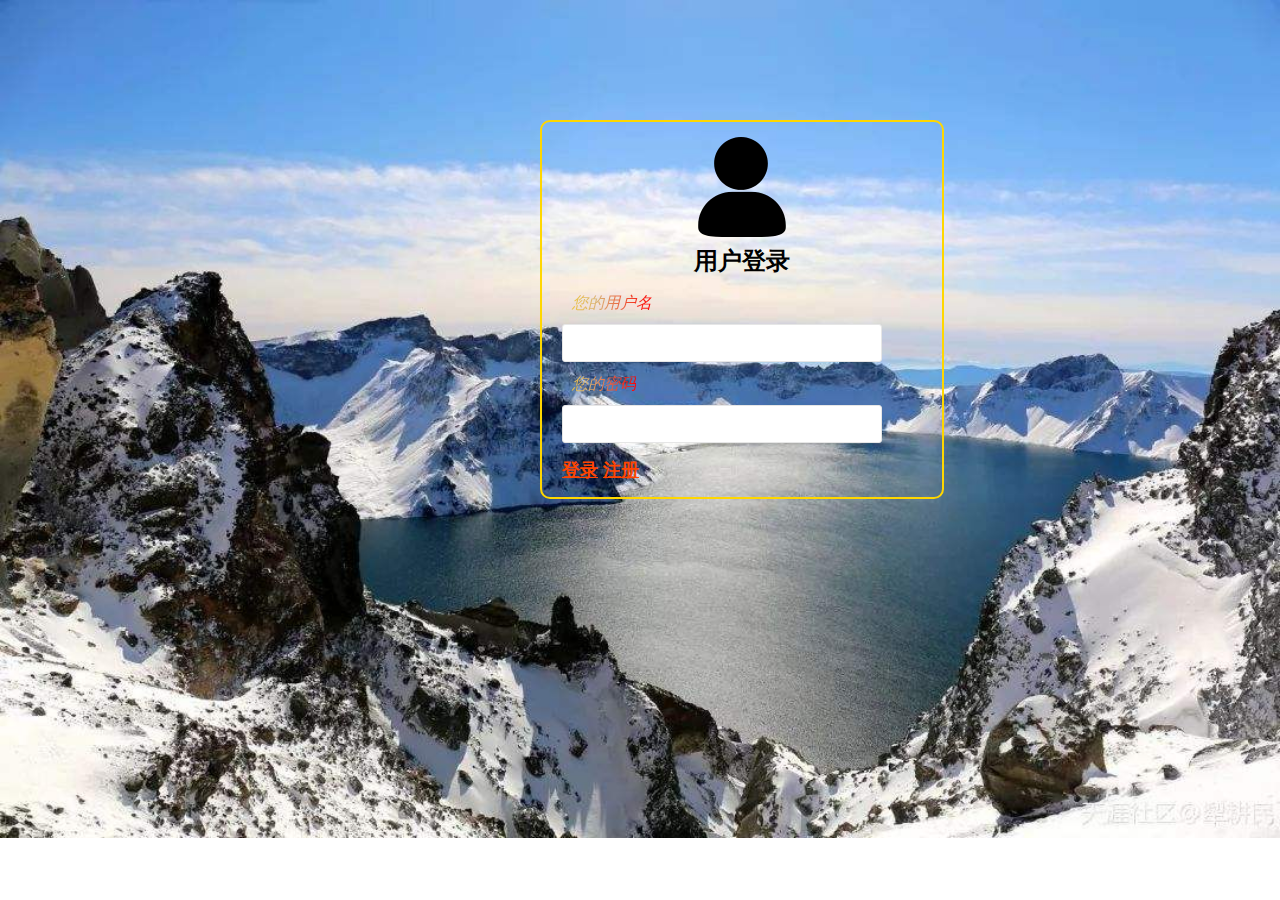
<file: index.html>
<!DOCTYPE html>
<html lang="zh">
<head>
    <meta charset="UTF-8">
    <link rel="stylesheet" href="css/reset.css" type="text/css">
    <link rel="stylesheet" href="css/index.css" type="text/css">
    <title>登录</title>
</head>
<body>
<div class="load">
    <img src="images/load.png" width="100">
    <h1>用户登录</h1>
    <section>
        <form>
            <p><em>您的用户名</em><br>
                <input type="id" name="id" required pattern="^[a-zA-Z0-9_]*$">
            </p>
            <p><em>您的密码</em><br>
                <input type="password" name="password" required minlength="9" pattern="^[a-zA-Z0-9]*">
            </p>
        </form>
    </section>
    <h2>
        <a href="src/Homepage.html">登录</a>
        <a href="src/register.html">注册</a>
    </h2>
</div>
</body>
</html>
</file>
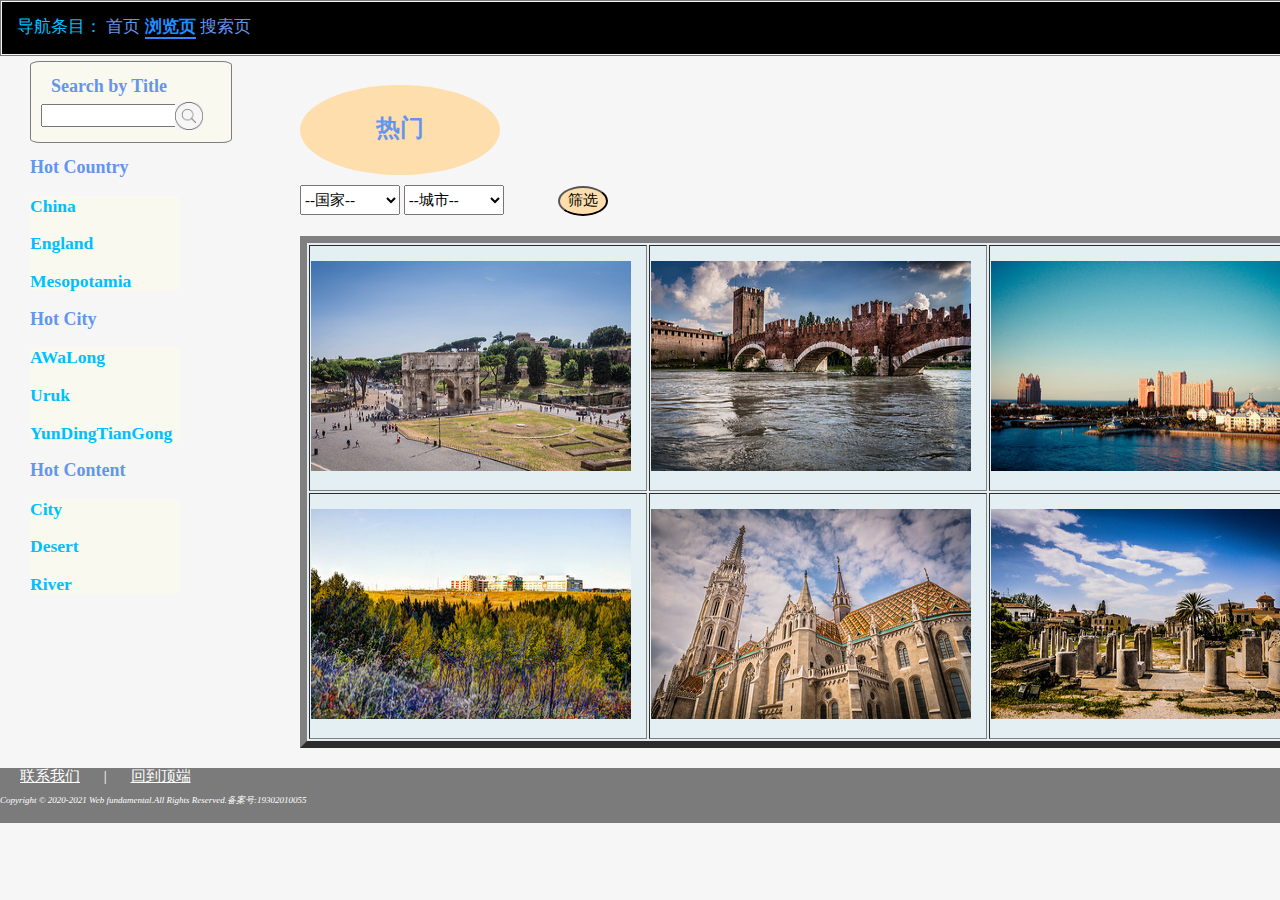
<file: src/Browsepage.html>
<!DOCTYPE html>
<html lang="en">
<head>
    <meta charset="UTF-8">
    <link rel="stylesheet" href="../css/reset.css" type="text/css">
    <link rel="stylesheet" href="../css/Browsepage.css" type="text/css">
    <script src="jq.js" type="text/javascript"></script>
    <script type="text/javascript">
        $(document).ready(function(){
            $("#country").change(function(){
                $("#country option").each(function(i,o){
                    if($(this).attr("selected"))
                    {
                        $(".city").hide();
                        $(".city").eq(i).show();
                    }
                });
            });
            $("#country").change();
        });
    </script>

    <title>浏览页</title>
</head>
<body>
<header>
<!--    导航栏-->
    <nav class="nav">
        <li>导航条目：
            <a href="Homepage.html">首页</a>
            <b>浏览页</b>
            <a href="Search.html">搜索页</a></li>
        <div class="personal">
            <button class="dropdown">个人中心</button>
            <div class="dropdown-content">
                <div id="upload"><img src="../images/top.png" width="28"><a href="upload.html">上传</a></div>
                <div id="myPhoto"><img src="../images/faimly%20album.png" width="28"><a href="myPhoto.html">我的照片</a></div>
                <div id="myTuck"><img src="../images/scan%20read.png" width="28"><a href="favor.html">我的收藏</a></div>
                <div id="loadding"><img src="../images/nickname.png" width="28"><a href="../index.html">登入</a></div>
            </div>
        </div>
    </nav>
</header>
<!--左边热门选项-->
<div class="aside">
    <form>
<!--        搜索栏-->
        <h2>Search by Title</h2>
        <input type="search">
            <img class="refresh" onclick="alert('已为您筛选图片')" src="../images/search.png" width="28">
    </form>
<!--    热门地方-->
    <div class="Hot-select">
        <h2>Hot Country</h2>
        <div class="select-box" onclick="alert('已为您筛选图片')">
            <a>
                <h3>China</h3>
                <h3>England</h3>
                <h3>Mesopotamia</h3>
            </a>
        </div>
    </div>
    <div class="Hot-select">
        <h2>Hot City</h2>
        <div class="select-box"  onclick="alert('已为您筛选图片')">
            <h3>AWaLong</h3>
            <h3>Uruk</h3>
            <h3>YunDingTianGong</h3>
        </div>
    </div>
    <div class="Hot-select">
        <h2>Hot Content</h2>
        <div class="select-box" onclick="alert('已为您筛选图片')">
            <h3>City</h3>
            <h3>Desert</h3>
            <h3>River</h3>
        </div>
    </div>
</div>
<!--筛选栏-->
<div class="Filter">
    <h2>热门</h2>
    <select id="country">
        <option> --国家--</option>
        <option>China</option>
        <option>Mesopotamia</option>
        <option>Japan</option>
    </select>
    <select class="city">
        <option>--城市--</option>
    </select>
    <select class="city">
        <option>shanghai</option>
        <option>AWaLong</option>
        <option>chengdu</option>
    </select>
    <select class="city">
        <option>Uruk</option>
        <option>Babylonian</option>
        <option>Sumer</option>
    </select>
    <select class="city">
        <option>Tokyo</option>
        <option>Kobe</option>
        <option>Nagoya</option>
    </select>
    <button onclick="alert('已为您筛选图片')">筛选</button>
</div>
<!--主要的图-->
<table border="7">
    <tr>
        <td><a href="details.html"><img src="../travel-images/normal/small/9498368556.jpg" alt="凯旋门" width="320" height="210"></a></td>
        <td><a href="details.html"><img src="../travel-images/normal/small/9496787858.jpg" alt="海湾" width="320" height="210"></a></td>
        <td><a href="details.html"><img src="../travel-images/normal/small/6119127716.jpg" alt="海港" width="320" height="210"></a></td>
    </tr>
    <tr>
        <td><a href="details.html"><img src="../travel-images/normal/small/6592902825.jpg" alt="森林" width="320" height="210"></a></td>
        <td><a href="details.html"><img src="../travel-images/normal/small/8730408907.jpg" alt="高楼" width="320" height="210"></a></td>
        <td><a href="details.html"><img src="../travel-images/normal/small/8711623884.jpg" alt="遗迹" width="320" height="210"></a></td>
    </tr>
</table>
<!--页脚-->
<section class="footer">
    <footer>
        <div><a class="about us" href="mailto:19302010055@fudan.edu.cn">联系我们</a> |
            <a href="#top" class="backTop">回到顶端</a></div>
        <address><p>Copyright © 2020-2021 Web fundamental.All Rights Reserved.备案号:19302010055</p></address>
    </footer>
</section>
</body>
</html>
</file>
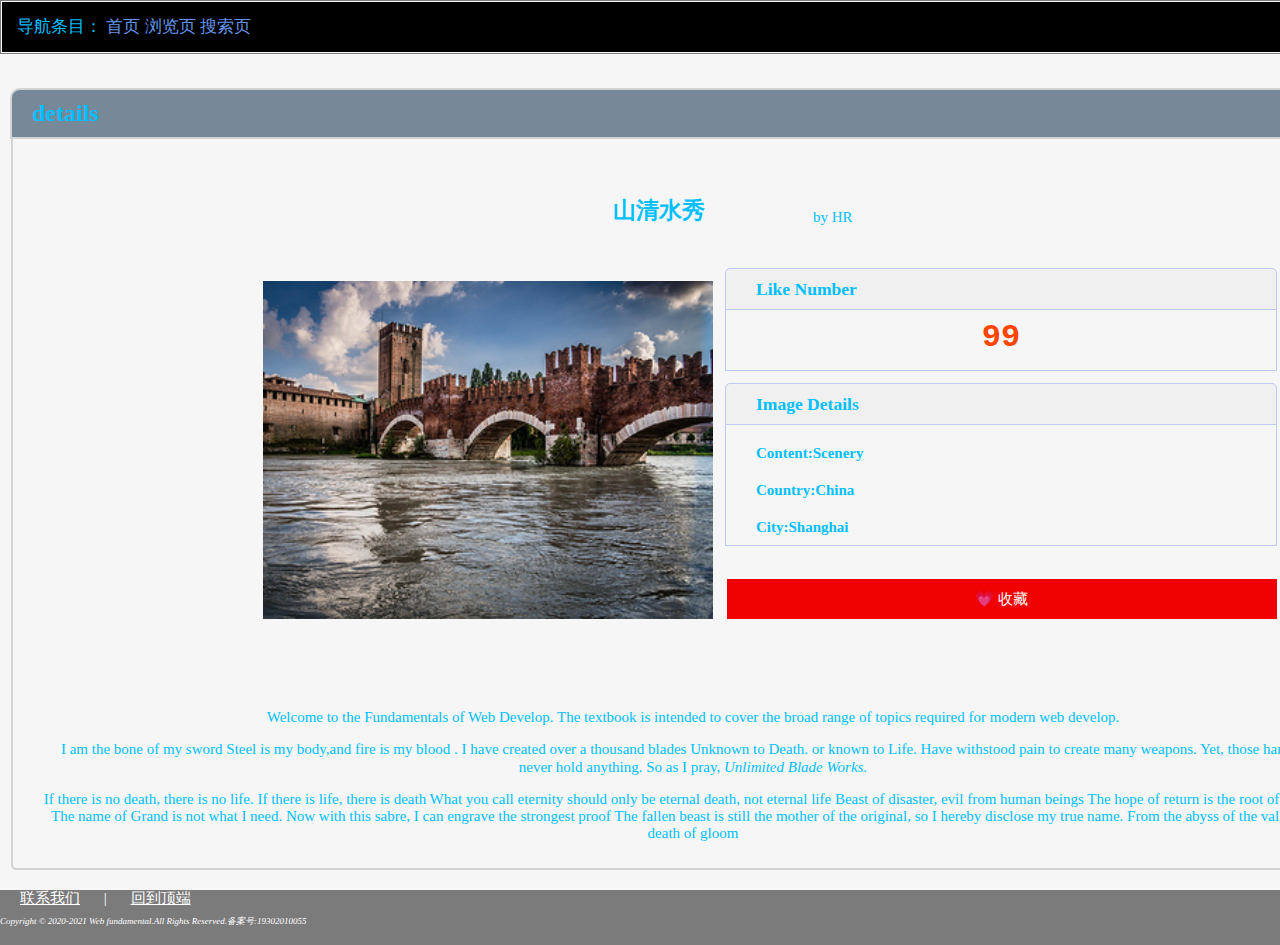
<file: src/details.html>
<!DOCTYPE html>
<html lang="en">
<head>
    <meta charset="UTF-8">
    <link rel="stylesheet" type="text/css" href="../css/reset.css">
    <link rel="stylesheet" type="text/css" href="../css/details.css">
    <title>details</title>
</head>
<body>
<header>
    <!--    导航栏-->
    <nav class="nav">
        <li>导航条目：
            <a href="Homepage.html">首页</a>
            <a href="Browsepage.html">浏览页</a>
            <a href="Search.html">搜索页</a></li>
        <div class="personal">
            <button class="dropdown">个人中心</button>
            <div class="dropdown-content">
                <div id="upload"><img src="../images/top.png" width="28"><a href="upload.html">上传</a></div>
                <div id="myPhoto"><img src="../images/faimly%20album.png" width="28"><a href="myPhoto.html">我的照片</a></div>
                <div id="myTuck"><img src="../images/scan%20read.png" width="28"><a href="favor.html">我的收藏</a></div>
                <div id="loadding"><img src="../images/nickname.png" width="28"><a href="../index.html">登入</a></div>
            </div>
        </div>
    </nav>
</header>
<main>
    <h1>details</h1>
    <div id="frame">
        <div class="article">
            <span><h2>山清水秀</h2><p>by HR</p></span>
            <img src="../travel-images/normal/small/9496787858.jpg">
            <h3 id="collocated">Like Number</h3><b>99</b>
            <h3>Image Details</h3>
            <div id="detail">
                <h4>Content:Scenery</h4>
                <h4>Country:China</h4>
                <h4>City:Shanghai</h4>
            </div>
            <button onclick="alert('已收藏该图片')">💗 收藏</button>
        </div>
        <article>
            <p>Welcome to the Fundamentals of Web Develop. The textbook is intended to cover the broad range of
                topics
                required for modern web develop.
            </p>
            <p>I am the bone of my sword Steel is my body,and fire is my blood . I
                have
                created over a thousand blades Unknown to Death.

                or known to Life. Have withstood pain to create
                many
                weapons. Yet, those hands will never hold anything. So as I pray,
                <em class="gate">Unlimited Blade Works.</em>

            <p>If there is no death, there is no life. If there is life, there is death

                What you call eternity should only be eternal death, not eternal life

                Beast of disaster, evil from human beings

                The hope of return is the root of resistance

                The name of Grand is not what I need. Now with this sabre, I can engrave the strongest proof

                The fallen beast is still the mother of the original, so I hereby disclose my true name. From the
                abyss
                of the valley to the death of gloom
            </p>
        </article>
    </div>
</main>


<!--页脚-->
<section class="footer">
    <footer>
        <div><a class="about us" href="mailto:19302010055@fudan.edu.cn">联系我们</a> |
            <a href="#top" class="backTop">回到顶端</a></div>
        <address><p>Copyright © 2020-2021 Web fundamental.All Rights Reserved.备案号:19302010055</p></address>
    </footer>
</section>
</body>
</html>
</file>
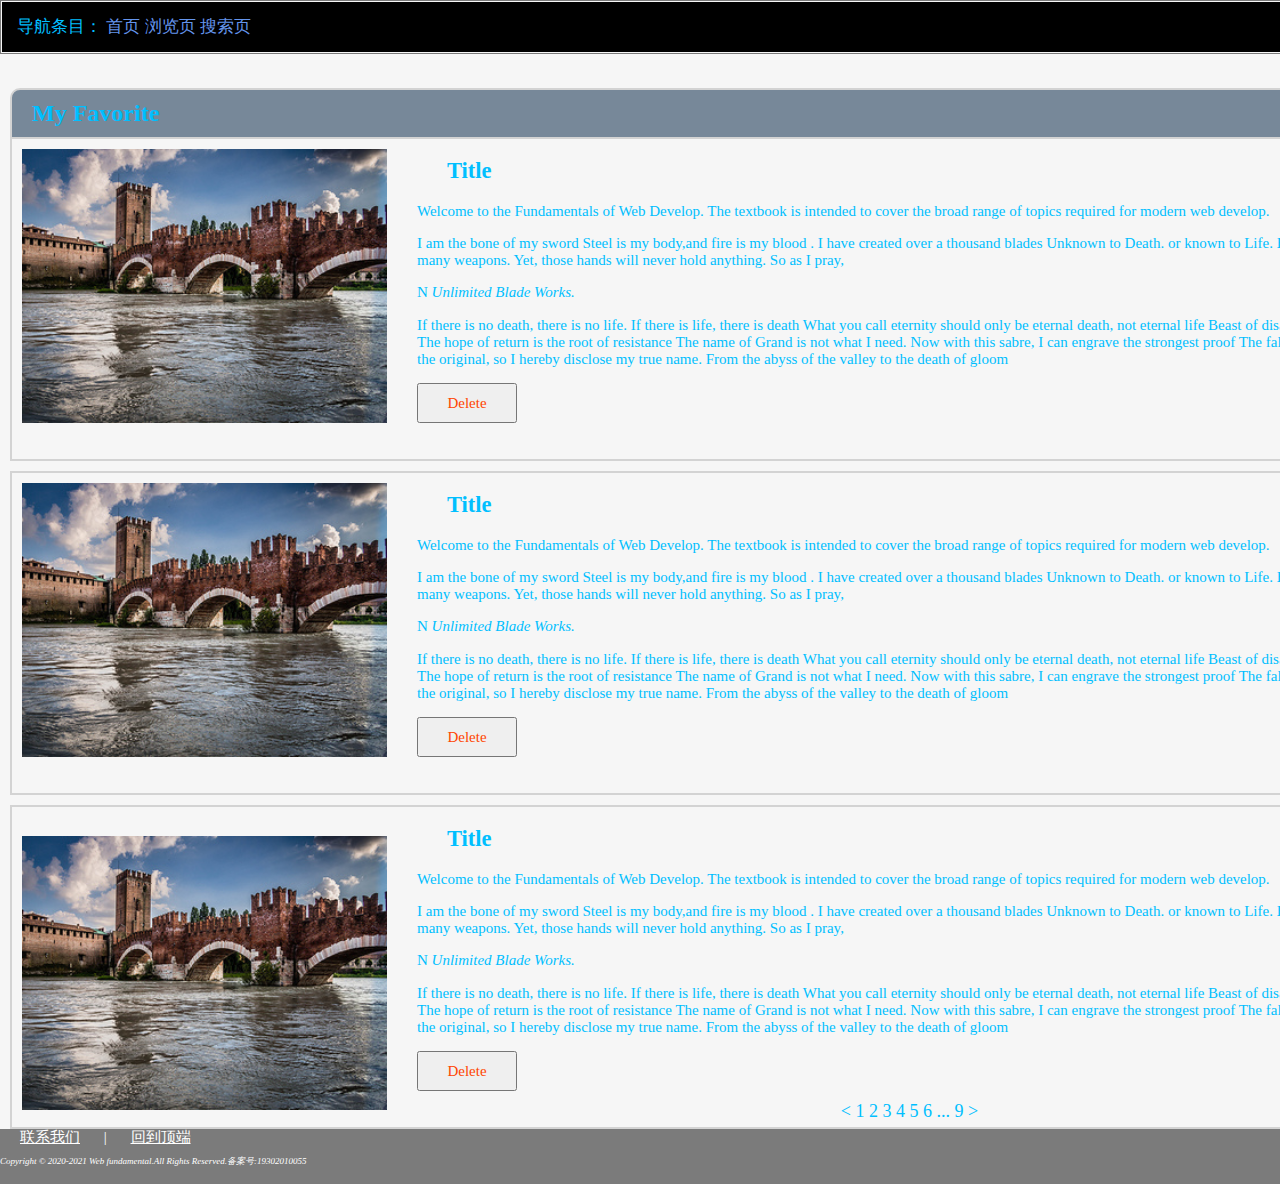
<file: src/favor.html>
<!DOCTYPE html>
<html lang="en">
<head>
    <meta charset="UTF-8">
    <link rel="stylesheet" type="text/css" href="../css/reset.css">
    <link rel="stylesheet" type="text/css" href="../css/favor.css">
    <title>favor</title>
</head>
<body>
<!--    导航栏-->
<header>
    <nav class="nav">
        <li>导航条目：
            <a href="Homepage.html">首页</a>
            <a href="Browsepage.html">浏览页</a>
            <a href="Search.html">搜索页</a></li>
        <div class="personal">
            <button class="dropdown">个人中心</button>
            <div class="dropdown-content">
                <div id="upload"><img src="../images/top.png" width="28"><a href="upload.html">上传</a></div>
                <div id="myPhoto"><img src="../images/faimly%20album.png" width="28"><a href="myPhoto.html">我的照片</a></div>
                <div id="myTuck"><img src="../images/scan%20read.png" width="28"><a href="favor.html">我的收藏</a></div>
                <div id="loadding"><img src="../images/nickname.png" width="28"><a href="../index.html">登入</a></div>
            </div>
        </div>
    </nav>
</header>
<main>
    <h1>My Favorite</h1>
    <div class="article">
        <a href="details.html"><img src="../travel-images/normal/small/9496787858.jpg"></a>
        <span>
            <h2>Title</h2>
            <p>Welcome to the Fundamentals of Web Develop. The textbook is intended to cover the broad range of
            topics
            required for modern web develop.
            </p>
            <p>I am the bone of my sword Steel is my body,and fire is my blood . I
            have
            created over a thousand blades Unknown to Death.

            or known to Life. Have withstood pain to create
            many
            weapons. Yet, those hands will never hold anything. So as I pray,
            </p>N
            <em class="gate">Unlimited Blade Works.</em>

            <p>If there is no death, there is no life. If there is life, there is death

            What you call eternity should only be eternal death, not eternal life

            Beast of disaster, evil from human beings

            The hope of return is the root of resistance

            The name of Grand is not what I need. Now with this sabre, I can engrave the strongest proof

            The fallen beast is still the mother of the original, so I hereby disclose my true name. From the
            abyss
            of the valley to the death of gloom
            </p>
            <button class="Delete" onclick="alert('图片已删除')">Delete</button>
        </span>
    </div>
    <div class="article">
        <a href="details.html"><img src="../travel-images/normal/small/9496787858.jpg"></a>
        <span>
            <h2>Title</h2>
            <p>Welcome to the Fundamentals of Web Develop. The textbook is intended to cover the broad range of
            topics
            required for modern web develop.
            </p>
            <p>I am the bone of my sword Steel is my body,and fire is my blood . I
            have
            created over a thousand blades Unknown to Death.

            or known to Life. Have withstood pain to create
            many
            weapons. Yet, those hands will never hold anything. So as I pray,
            </p>N
            <em class="gate">Unlimited Blade Works.</em>

            <p>If there is no death, there is no life. If there is life, there is death

            What you call eternity should only be eternal death, not eternal life

            Beast of disaster, evil from human beings

            The hope of return is the root of resistance

            The name of Grand is not what I need. Now with this sabre, I can engrave the strongest proof

            The fallen beast is still the mother of the original, so I hereby disclose my true name. From the
            abyss
            of the valley to the death of gloom
            </p>
            <button class="Delete" onclick="alert('图片已删除')">Delete</button>
        </span>
    </div>
    <div class=" article">
        <a href="details.html"><img src="../travel-images/normal/small/9496787858.jpg"></a>
        <span>
            <h2>Title</h2>
            <p>Welcome to the Fundamentals of Web Develop. The textbook is intended to cover the broad range of
            topics
            required for modern web develop.
            </p>
            <p>I am the bone of my sword Steel is my body,and fire is my blood . I
            have
            created over a thousand blades Unknown to Death.

            or known to Life. Have withstood pain to create
            many
            weapons. Yet, those hands will never hold anything. So as I pray,
            </p>N
            <em class="gate">Unlimited Blade Works.</em>

            <p>If there is no death, there is no life. If there is life, there is death

            What you call eternity should only be eternal death, not eternal life

            Beast of disaster, evil from human beings

            The hope of return is the root of resistance

            The name of Grand is not what I need. Now with this sabre, I can engrave the strongest proof

            The fallen beast is still the mother of the original, so I hereby disclose my true name. From the
            abyss
            of the valley to the death of gloom
            </p>
            <button class="Delete" onclick="alert('图片已删除')">Delete</button>
        </span>
        <div class="foot">
            < 1 2 3 4 5 6 ... 9 >
        </div>
    </div>

</main>
<!--页脚-->
<section class="footer">
    <footer>
        <div><a class="about us" href="mailto:19302010055@fudan.edu.cn">联系我们</a> |
            <a href="#top" class="backTop">回到顶端</a></div>
        <address><p>Copyright © 2020-2021 Web fundamental.All Rights Reserved.备案号:19302010055</p></address>
    </footer>
</section>
</body>
</html>
</file>
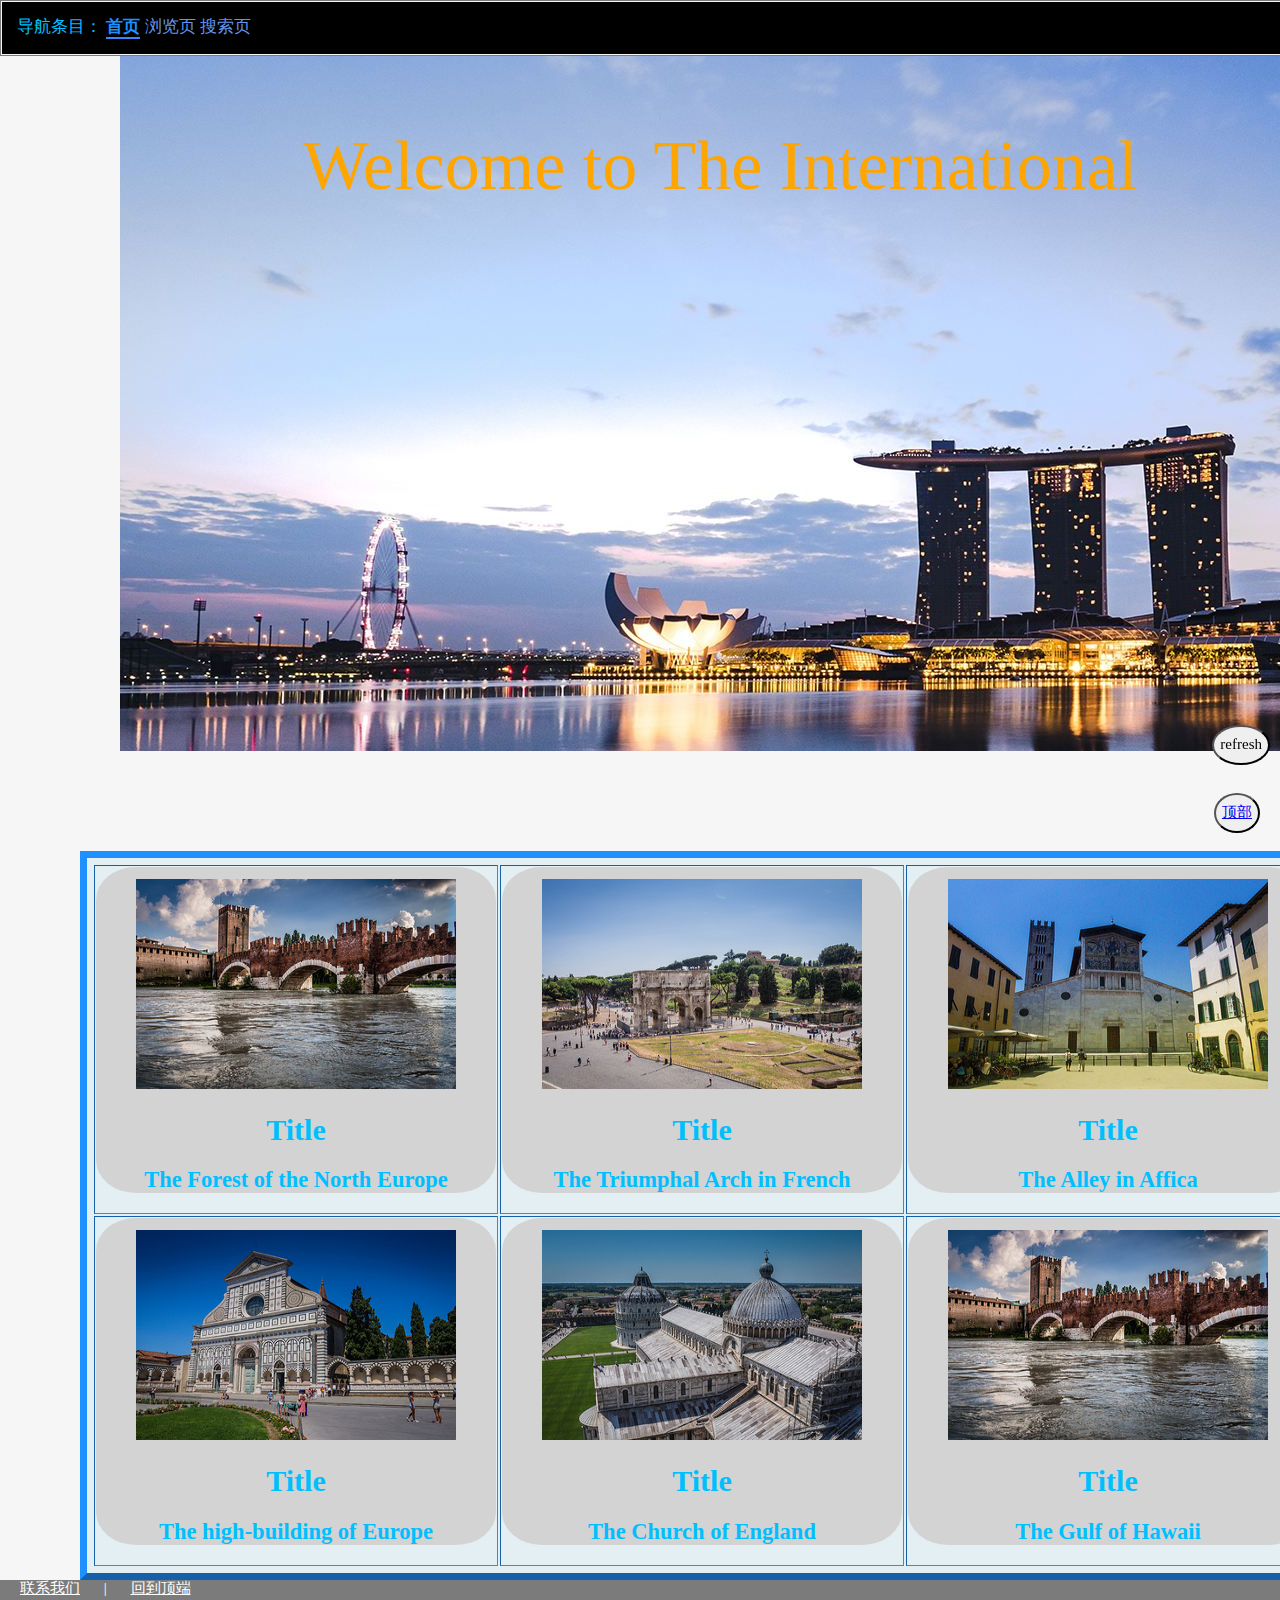
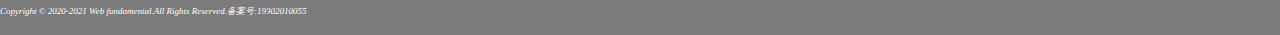
<file: src/Homepage.html>
<!DOCTYPE html>
<html lang="zh">
<head>
    <link rel="stylesheet" href="../css/reset.css" type="text/css">
    <link rel="stylesheet" href="../css/homepage.css" type="text/css">
    <meta charset="UTF-8">
    <title>首页</title>
</head>
<body id="top">
<header>
<!--    导航栏-->
    <nav class="nav">
        <li>导航条目：
            <b>首页</b>
            <a href="Browsepage.html">浏览页</a>
            <a href="Search.html">搜索页</a></li>
        <div class="personal">
            <button class="dropdown">个人中心</button>
            <div class="dropdown-content">
                <div id="upload"><img src="../images/top.png" width="28"><a href="upload.html">上传</a></div>
                <div id="myPhoto"><img src="../images/faimly%20album.png" width="28"><a href="myPhoto.html">我的照片</a></div>
                <div id="myTuck"><img src="../images/scan%20read.png" width="28"><a href="favor.html">我的收藏</a></div>
                <div id="loadding"><img src="../images/nickname.png" width="28"><a href="../index.html">登入</a></div>
            </div>
        </div>
    </nav>
</header>
<!--一个nice的大图-->
<div class="headPhoto">
    <p>Welcome to The International</p>
</div>
<main>
<!--    主要的六张图-->
    <table border="7">
        <tr>
            <td>
                <div id="photo1">
                    <a href="details.html"><img src="../travel-images/normal/small/9496787858.jpg" alt="森林" width="320" height="210"></a>
                    <h1>Title</h1>
                    <h2>The Forest of the North Europe</h2>
                </div>
            </td>
            <td>
                <div id="photo2">
                    <a href="details.html"><img src="../travel-images/normal/small/9498368556.jpg" alt="凯旋门" width="320" height="210"></a>
                    <h1>Title</h1>
                    <h2>The Triumphal Arch in French</h2>
                </div>
                </a>
            </td>
            <td>
                <div id="photo3">
                    <a href="details.html"><img src="../travel-images/normal/small/9505897492.jpg" alt="小巷" width="320" height="210"></a>
                    <h1>Title</h1>
                    <h2>The Alley in Affica</h2>
                </div>
                </a>
            </td>
        </tr>
        <tr>
            <td>
                <div id="photo4">
                    <a href="details.html"><img src="../travel-images/normal/small/9504445110.jpg" alt="高楼" width="320" height="210"></a>
                    <h1>Title</h1>
                    <h2>The high-building of Europe</h2>
                </div>
            </td>
            <td>
                <div id="photo5">
                    <a href="details.html"><img src="../travel-images/normal/small/9502741759.jpg" alt="教堂" width="320" height="210"></a>
                    <h1>Title</h1>
                    <h2>The Church of England</h2>
                </div>
            </td>
            <td>
                <div id="photo6">
                    <a href="details.html"><img src="../travel-images/normal/small/9496787858.jpg" alt="海湾" width="320" height="210"></a>
                    <h1>Title</h1>
                    <h2>The Gulf of Hawaii</h2>
                </div>
            </td>
        </tr>
        </div>
    </table>
</main>
<!--悬浮按钮-->
<div class="support">
    <div class="refresh" onclick="alert('图片已刷新')">
        <button>refresh</button>
    </div>
    <button id="button1"><a href="#top">顶部</a></button>
</div>
<!--页脚-->
<section class="footer">
    <footer>
        <div><a class="about us" href="mailto:19302010055@fudan.edu.cn">联系我们</a> |
            <a href="#top" class="backTop">回到顶端</a></div>
        <address><p>Copyright © 2020-2021 Web fundamental.All Rights Reserved.备案号:19302010055</p></address>
    </footer>
</section>
</body>
</html>
</file>
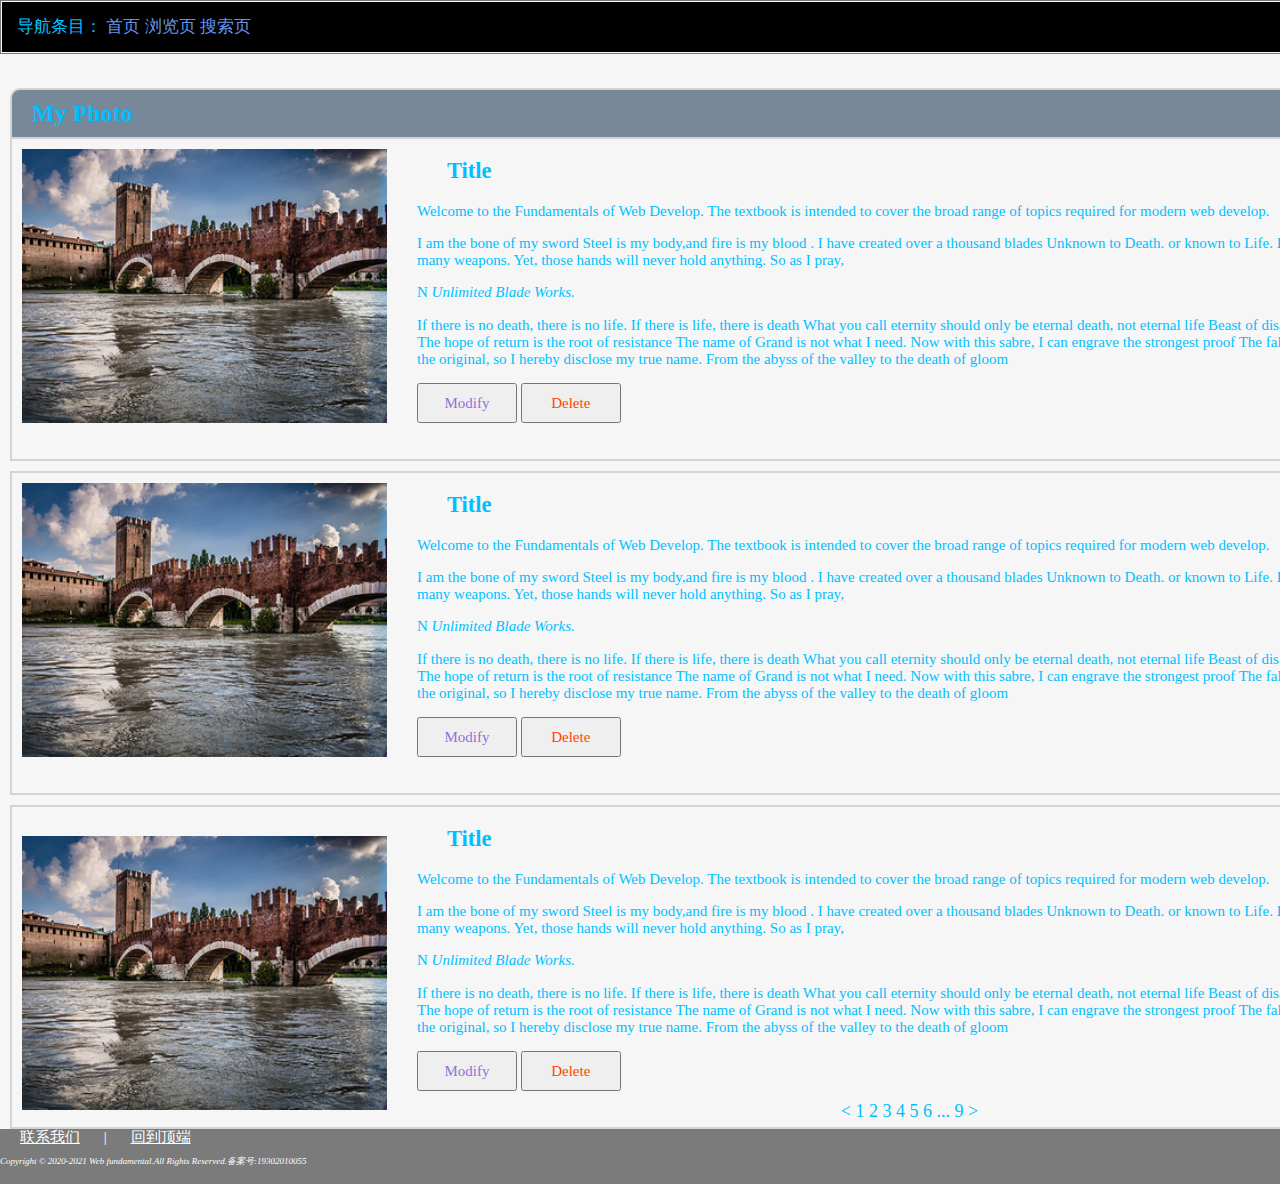
<file: src/myPhoto.html>
<!DOCTYPE html>
<html lang="en">
<head>
    <meta charset="UTF-8">
    <link rel="stylesheet" href="../css/reset.css" type="text/css">
    <link rel="stylesheet" href="../css/myPhoto.css" type="text/css">
    <title>我的图片</title>
</head>
<body>
<!--    导航栏-->
<header>
    <nav class="nav">
        <li>导航条目：
            <a href="Homepage.html">首页</a>
            <a href="Browsepage.html">浏览页</a>
            <a href="Search.html">搜索页</a></li>
        <div class="personal">
            <button class="dropdown">个人中心</button>
            <div class="dropdown-content">
                <div id="upload"><img src="../images/top.png" width="28"><a href="upload.html">上传</a></div>
                <div id="myPhoto"><img src="../images/faimly%20album.png" width="28"><a href="myPhoto.html">我的照片</a></div>
                <div id="myTuck"><img src="../images/scan%20read.png" width="28"><a href="favor.html">我的收藏</a></div>
                <div id="loadding"><img src="../images/nickname.png" width="28"><a href="../index.html">登入</a></div>
            </div>
        </div>
    </nav>
</header>
<main>
<!--    页面的标题-->
    <h1>My Photo</h1>
    <div class="article">
        <a href="details.html"><img src="../travel-images/normal/small/9496787858.jpg"></a>
        <span>
<!--            图片的标题-->
            <h2>Title</h2>
<!--            图片的描述-->
            <p>Welcome to the Fundamentals of Web Develop. The textbook is intended to cover the broad range of
            topics
            required for modern web develop.
            </p>
            <p>I am the bone of my sword Steel is my body,and fire is my blood . I
            have
            created over a thousand blades Unknown to Death.

            or known to Life. Have withstood pain to create
            many
            weapons. Yet, those hands will never hold anything. So as I pray,
            </p>N
            <em class="gate">Unlimited Blade Works.</em>

            <p>If there is no death, there is no life. If there is life, there is death

            What you call eternity should only be eternal death, not eternal life

            Beast of disaster, evil from human beings

            The hope of return is the root of resistance

            The name of Grand is not what I need. Now with this sabre, I can engrave the strongest proof

            The fallen beast is still the mother of the original, so I hereby disclose my true name. From the
            abyss
            of the valley to the death of gloom
            </p>
            <a href="upload.html"><button class="MOdify">Modify</button></a>
            <button class="Delete" onclick="alert('图片已删除')">Delete</button>
        </span>
    </div>
    <div class="article">
        <a href="details.html"><img src="../travel-images/normal/small/9496787858.jpg"></a>
        <span>
            <h2>Title</h2>
            <p>Welcome to the Fundamentals of Web Develop. The textbook is intended to cover the broad range of
            topics
            required for modern web develop.
            </p>
            <p>I am the bone of my sword Steel is my body,and fire is my blood . I
            have
            created over a thousand blades Unknown to Death.

            or known to Life. Have withstood pain to create
            many
            weapons. Yet, those hands will never hold anything. So as I pray,
            </p>N
            <em class="gate">Unlimited Blade Works.</em>

            <p>If there is no death, there is no life. If there is life, there is death

            What you call eternity should only be eternal death, not eternal life

            Beast of disaster, evil from human beings

            The hope of return is the root of resistance

            The name of Grand is not what I need. Now with this sabre, I can engrave the strongest proof

            The fallen beast is still the mother of the original, so I hereby disclose my true name. From the
            abyss
            of the valley to the death of gloom
            </p>
            <a href="upload.html"><button class="MOdify">Modify</button></a>
            <button class="Delete" onclick="alert('图片已删除')">Delete</button>
        </span>
    </div>
    <div class=" article">
        <a href="details.html"><img src="../travel-images/normal/small/9496787858.jpg"></a>
        <span>
            <h2>Title</h2>
            <p>Welcome to the Fundamentals of Web Develop. The textbook is intended to cover the broad range of
            topics
            required for modern web develop.
            </p>
            <p>I am the bone of my sword Steel is my body,and fire is my blood . I
            have
            created over a thousand blades Unknown to Death.

            or known to Life. Have withstood pain to create
            many
            weapons. Yet, those hands will never hold anything. So as I pray,
            </p>N
            <em class="gate">Unlimited Blade Works.</em>

            <p>If there is no death, there is no life. If there is life, there is death

            What you call eternity should only be eternal death, not eternal life

            Beast of disaster, evil from human beings

            The hope of return is the root of resistance

            The name of Grand is not what I need. Now with this sabre, I can engrave the strongest proof

            The fallen beast is still the mother of the original, so I hereby disclose my true name. From the
            abyss
            of the valley to the death of gloom
            </p>
            <a href="upload.html"><button class="MOdify">Modify</button></a>
            <button class="Delete" onclick="alert('图片已删除')">Delete</button>
        </span>
        <div class="foot">
            < 1 2 3 4 5 6 ... 9 >
        </div>
    </div>

</main>
<!--页脚-->
<section class="footer">
    <footer>
        <div><a class="about us" href="mailto:19302010055@fudan.edu.cn">联系我们</a> |
            <a href="#top" class="backTop">回到顶端</a></div>
        <address><p>Copyright © 2020-2021 Web fundamental.All Rights Reserved.备案号:19302010055</p></address>
    </footer>
</section>
</body>
</html>
</file>
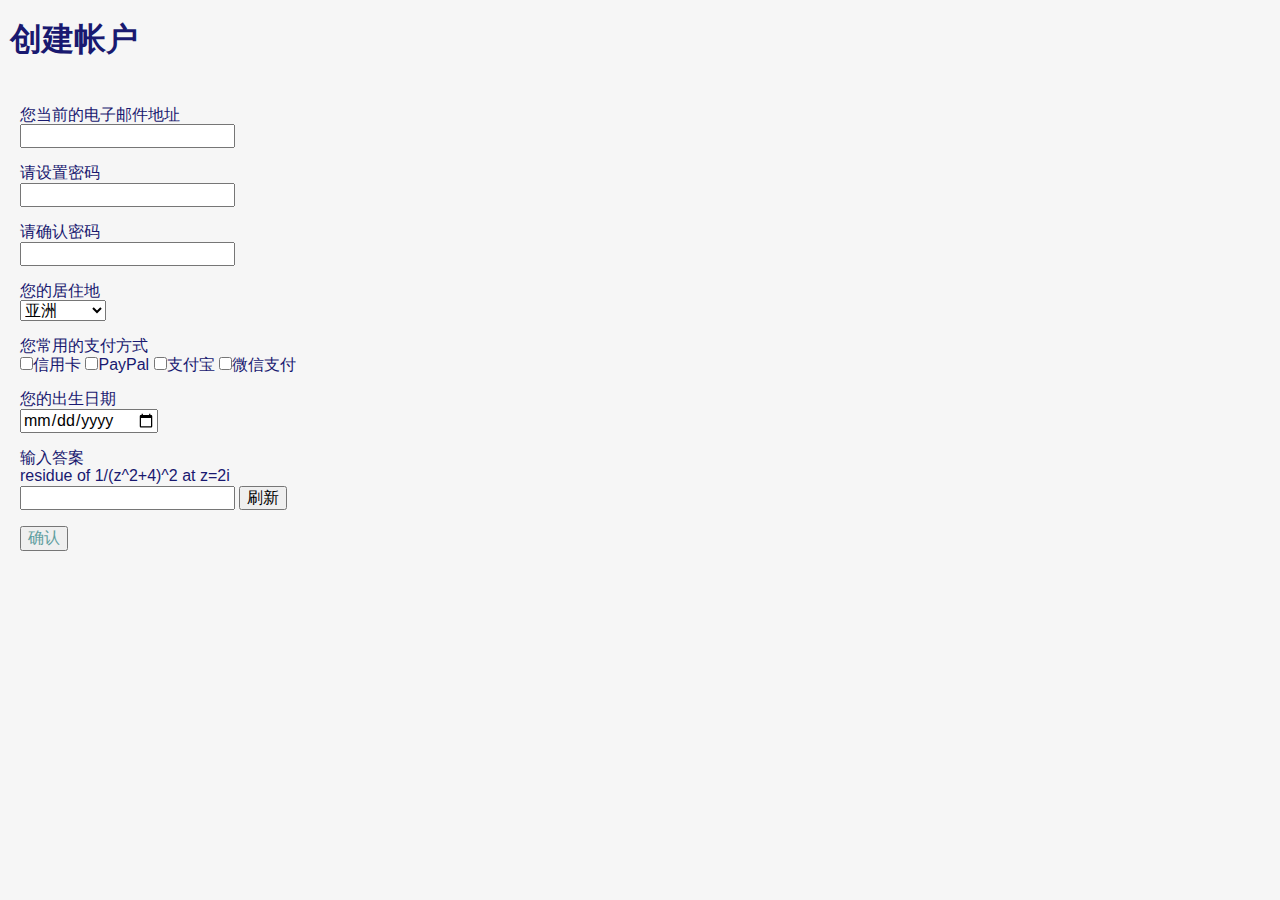
<file: src/register.html>
<html>
<head>
    <meta charset="utf8">
    <title>Register</title>
    <link href="../css/reset.css" rel="stylesheet" type="text/css">
    <link href="../css/register.css" rel="stylesheet" type="text/css">
</head>
<body>
<h1>创建帐户</h1>
<section class="contents">
    <form action="#" method="GET">
        <p>
            您当前的电子邮件地址<br>
            <input type="email" name="email"
                   pattern="^([^\x00-\x20\x22\x28\x29\x2c\x2e\x3a-\x3c\x3e\x40\x5b-\x5d\x7f-\xff]+|\x22([^\x0d\x22\x5c\x80-\xff]|\x5c[\x00-\x7f])*\x22)(\x2e([^\x00-\x20\x22\x28\x29\x2c\x2e\x3a-\x3c\x3e\x40\x5b-\x5d\x7f-\xff]+|\x22([^\x0d\x22\x5c\x80-\xff]|\x5c[\x00-\x7f])*\x22))*\x40([^\x00-\x20\x22\x28\x29\x2c\x2e\x3a-\x3c\x3e\x40\x5b-\x5d\x7f-\xff]+|\x5b([^\x0d\x5b-\x5d\x80-\xff]|\x5c[\x00-\x7f])*\x5d)(\x2e([^\x00-\x20\x22\x28\x29\x2c\x2e\x3a-\x3c\x3e\x40\x5b-\x5d\x7f-\xff]+|\x5b([^\x0d\x5b-\x5d\x80-\xff]|\x5c[\x00-\x7f])*\x5d))*(\.\w{2,})+$"
                   required>
        </p>
        <p>
            请设置密码<br>
            <input type="password" name="password">
        </p>
        <p>
            请确认密码<br>
            <input type="password" name="repassword">
        </p>
        <p>
            您的居住地<br>
            <select name="area">
                <option value="asia">亚洲</option>
                <option value="europe">欧洲</option>
                <option value="africa">非洲</option>
                <option value="north-america">北美洲</option>
                <option value="south-america">南美洲</option>
                <option value="oceania">大洋洲</option>
                <option value="others">其他地方</option>
            </select>
        </p>
        <p>
            您常用的支付方式<br>
            <input type="checkbox" name="credit" value="credit">信用卡
            <input type="checkbox" name="paypal" value="paypal">PayPal
            <input type="checkbox" name="alipay" value="alipay">支付宝
            <input type="checkbox" name="wechat" value="wechat">微信支付
        </p>

        <p>
            您的出生日期<br>
            <input type="date" name="birthday">
        </p>
        <p>
            输入答案<br>
            residue of 1/(z^2+4)^2 at z=2i<br>
            <input type="text" name="captcha">
            <input type="button" value="刷新">
        </p>

        </textarea>
        <p>
           <button><a href="Homepage.html">确认</a></button>
        </p>
    </form>
</section>
</body>
</html>
</file>
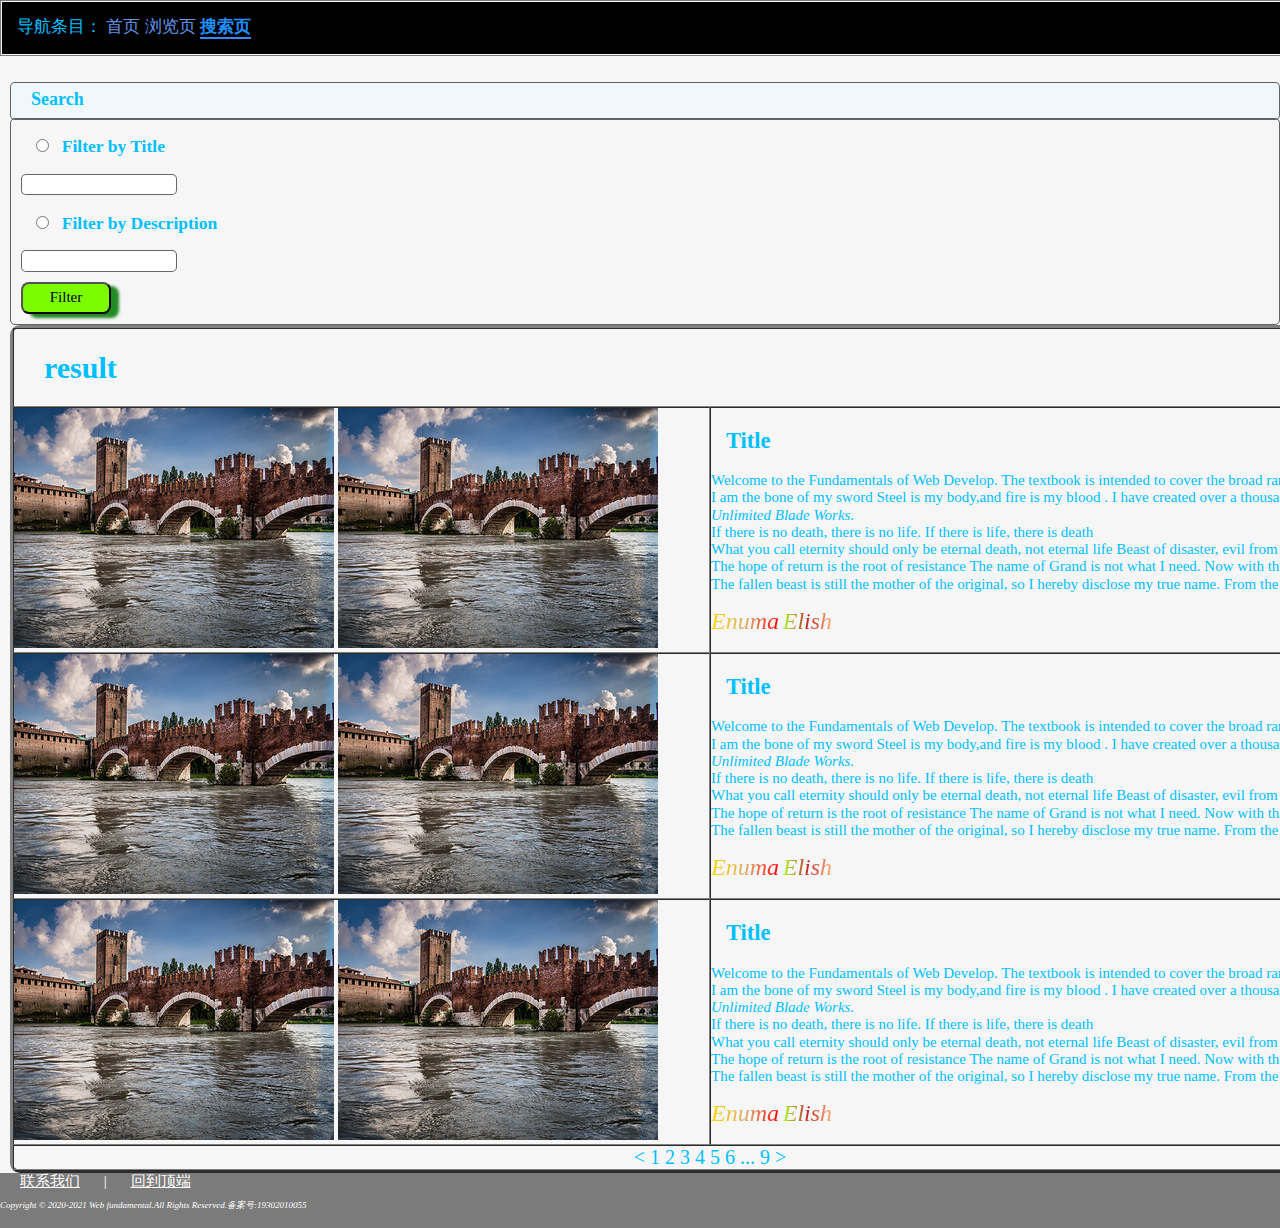
<file: src/Search.html>
<!DOCTYPE html>
<html lang="en" xmlns:overflow="http://www.w3.org/1999/xhtml" xmlns:white-space="http://www.w3.org/1999/xhtml"
      xmlns:text-overflow="http://www.w3.org/1999/xhtml">
<head>
    <link rel="stylesheet" href="../css/reset.css" type="text/css">
    <link rel="stylesheet" href="../css/search.css" type="text/css">
    <meta charset="UTF-8">
    <title>搜索页</title>
</head>
<body id="top">
<header>
    <!--    导航栏-->
    <nav class="nav">
        <li>导航条目：
            <a href="Homepage.html">首页</a>
            <a href="Browsepage.html">浏览页</a>
            <b>搜索页</b></li>
        <div class="personal">
            <button class="dropdown">个人中心</button>
            <div class="dropdown-content">
                <div id="upload"><img src="../images/top.png" width="28"><a href="upload.html">上传</a></div>
                <div id="myPhoto"><img src="../images/faimly%20album.png" width="28"><a href="myPhoto.html">我的照片</a></div>
                <div id="myTuck"><img src="../images/scan%20read.png" width="28"><a href="favor.html">我的收藏</a></div>
                <div id="loadding"><img src="../images/nickname.png" width="28"><a href="../index.html">登入</a></div>
            </div>
        </div>
    </nav>
</header>
<h1 class="title">Search</h1>
<div class="Filter">
    <form action="" method="get">
        <input type="radio" value="Filter by Title" name="Filter" class="radio">
        <h3>Filter by Title</h3><br>
        <input type="search" class="Filter by Title"><br>
        <input type="radio" class="radio" value="Filter by Description" name="Filter">
        <h3>Filter by Description</h3><br>
        <input type="search" class="Filter by Description"><br>
        <button onclick="alert('已为你筛选出图片')">Filter</button>
    </form>

</div>
<!--图片展示-->
<div>
    <table border="3" cellspacing="0" cellpadding="0">
        <tr>
            <td colspan="2">
                <h1><em></em>result</h1>
            </td>

        </tr>
        <tr>
            <td>
                <a href="details.html"><img src="../travel-images/normal/small/9496787858.jpg"></a>
                <a href="details.html"><img src="../travel-images/normal/small/9496787858.jpg"></a>
            </td>
            <div style="white-space:nowrap;overflow:hidden;text-overflow:ellipsis;">
                <td class="article">
                    <h2>Title</h2>
                    Welcome to the Fundamentals of Web Develop. The textbook is intended to cover the broad range of
                    topics
                    required for modern web develop.
                    <br>I am the bone of my sword Steel is my body,and fire is my blood . I
                    have
                    created over a thousand blades Unknown to Death. Nor known to Life. Have withstood pain to create
                    many
                    weapons. Yet, those hands will never hold anything. So as I pray,
                    <br><em class="gate">Unlimited Blade Works.</em>

                    <br>If there is no death, there is no life. If there is life, there is death

                    <br>What you call eternity should only be eternal death, not eternal life

                    Beast of disaster, evil from human beings

                    <br>The hope of return is the root of resistance

                    The name of Grand is not what I need. Now with this sabre, I can engrave the strongest proof

                    <br>The fallen beast is still the mother of the original, so I hereby disclose my true name. From the
                    abyss
                    of the valley to the death of gloom
                    <p>
                        <em class="gate1">Enuma</em>  <em class="gate2">Elish</em>
                    </p>
                </td>
            </div>
        </tr>
        <tr>
            <td class="photo">
                <a href="details.html"><img src="../travel-images/normal/small/9496787858.jpg"></a>
                <a href="details.html"><img src="../travel-images/normal/small/9496787858.jpg"></a>
            </td>
            <td class="article">
                <h2>Title</h2>
                Welcome to the Fundamentals of Web Develop. The textbook is intended to cover the broad range of
                topics
                required for modern web develop.
                <br>I am the bone of my sword Steel is my body,and fire is my blood . I
                have
                created over a thousand blades Unknown to Death. Nor known to Life. Have withstood pain to create
                many
                weapons. Yet, those hands will never hold anything. So as I pray,
                <br><em class="gate">Unlimited Blade Works.</em>

                <br>If there is no death, there is no life. If there is life, there is death

                <br>What you call eternity should only be eternal death, not eternal life

                Beast of disaster, evil from human beings

                <br>The hope of return is the root of resistance

                The name of Grand is not what I need. Now with this sabre, I can engrave the strongest proof

                <br>The fallen beast is still the mother of the original, so I hereby disclose my true name. From the
                abyss
                of the valley to the death of gloom
                <p>
                    <em class="gate1">Enuma</em>  <em class="gate2">Elish</em>
                </p>
            </td>
        </tr>
        <tr>
            <td class="photo">
                <a href="details.html"><img src="../travel-images/normal/small/9496787858.jpg"></a>
                <a href="details.html"><img src="../travel-images/normal/small/9496787858.jpg"></a>
            </td>
            <td class="article">
                <h2>Title</h2>
                Welcome to the Fundamentals of Web Develop. The textbook is intended to cover the broad range of
                topics
                required for modern web develop.
                <br>I am the bone of my sword Steel is my body,and fire is my blood . I
                have
                created over a thousand blades Unknown to Death. Nor known to Life. Have withstood pain to create
                many
                weapons. Yet, those hands will never hold anything. So as I pray,
                <br><em class="gate">Unlimited Blade Works.</em>

                <br>If there is no death, there is no life. If there is life, there is death

                <br>What you call eternity should only be eternal death, not eternal life

                Beast of disaster, evil from human beings

                <br>The hope of return is the root of resistance

                The name of Grand is not what I need. Now with this sabre, I can engrave the strongest proof

                <br>The fallen beast is still the mother of the original, so I hereby disclose my true name. From the
                abyss
                of the valley to the death of gloom
                <p>
                    <em class="gate1">Enuma</em>  <em class="gate2">Elish</em>
                </p>
            </td>
        </tr>
        <tr>
            <td colspan="2" class="foot">
                < 1 2 3 4 5 6 ... 9 >
            </td>

        </tr>
    </table>
</div>
<!--页脚-->
<section class="footer">
    <footer>
        <div><a class="about us" href="mailto:19302010055@fudan.edu.cn">联系我们</a> |
            <a href="#top" class="backTop">回到顶端</a></div>
        <address><p>Copyright © 2020-2021 Web fundamental.All Rights Reserved.备案号:19302010055</p></address>
    </footer>
</section>

</body>
</html>
</file>
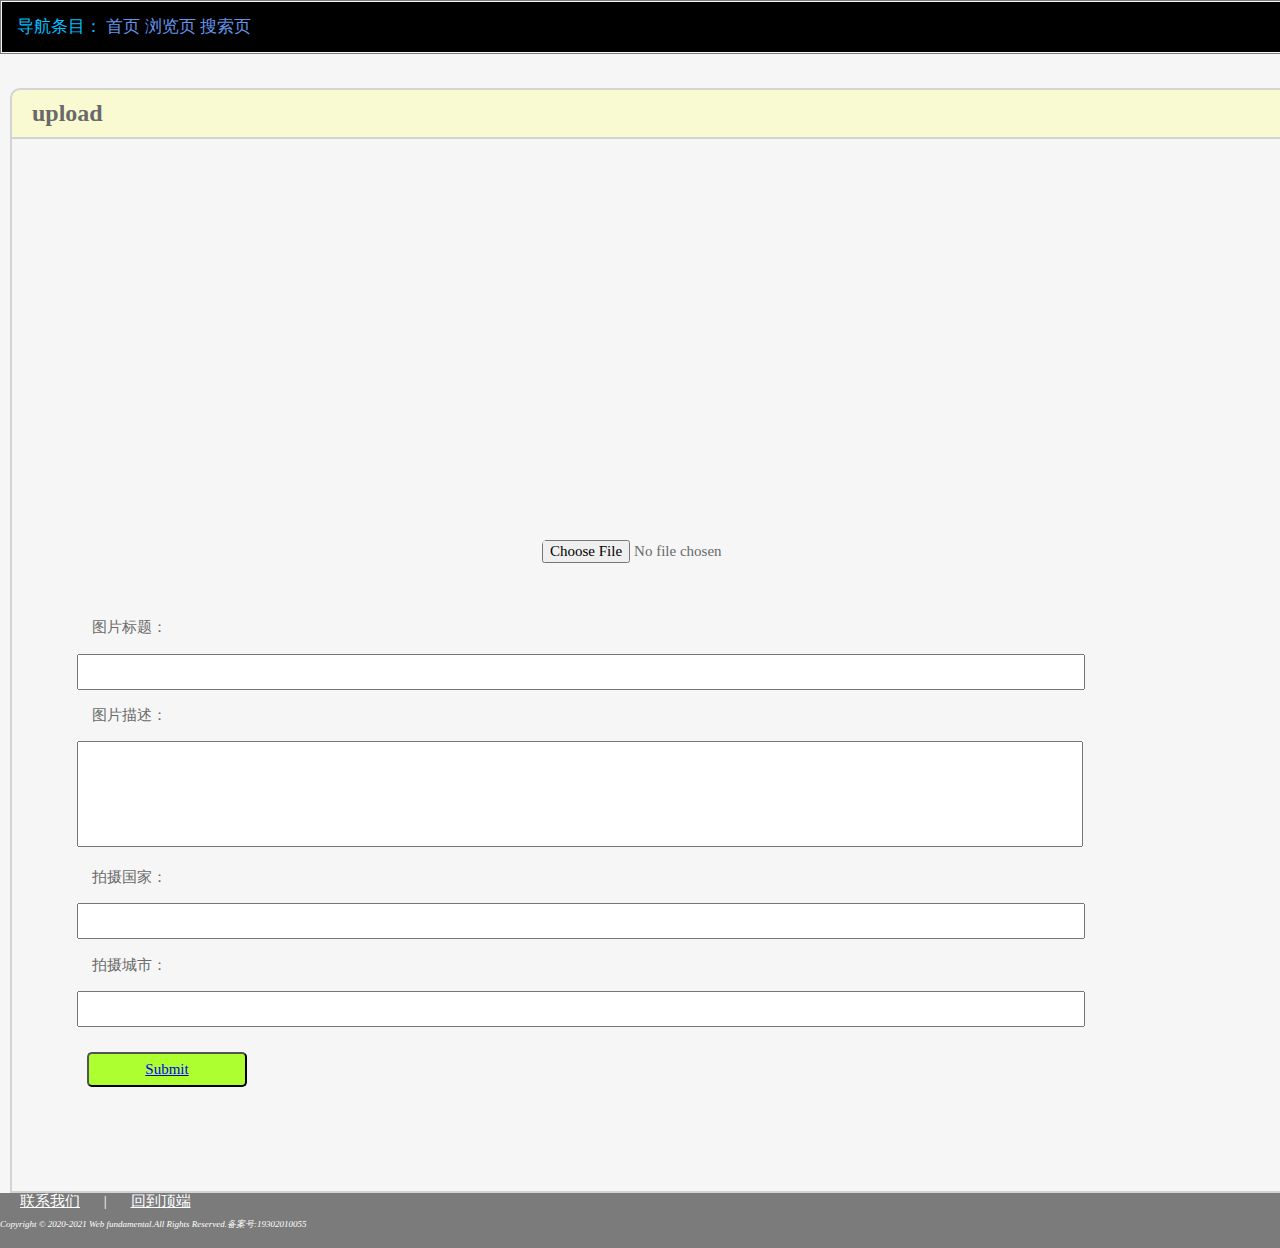
<file: src/upload.html>
<!DOCTYPE html>
<html lang="zh">
<head>
    <link rel="stylesheet" href="../css/reset.css" type="text/css">
    <link rel="stylesheet" href="../css/upload.css" type="text/css">
    <meta charset="UTF-8">
    <script type="text/javascript">
        //图片上传预览，非IE则用了HTML5的代码，IE是用了滤镜
        function previewImage(file, MAXWIDTH, MAXHEIGHT) {//MAXWIDTH、MAXHEIGHT与放预览图片的DIV——preview的大小相呼应
            var div = document.getElementById('preview');
            if (file.files && file.files[0]) {//HTML5部分
                div.innerHTML = "<img id='imghead'></img>";
                var img = document.getElementById('imghead');
                img.onload = function () {
                    var rect = clacImgZoomParam(MAXWIDTH, MAXHEIGHT, img.offsetWidth, img.offsetHeight);
                    img.width = rect.width;
                    img.height = rect.height;
                    img.style.marginTop = rect.top + 'px';
                }
                var reader = new FileReader();
                reader.onload = function (evt) {
                    img.src = evt.target.result;
                }
                reader.readAsDataURL(file.files[0]);
            } else //兼容IE
            {
                var sFilter = 'filter:progid:DXImageTransform.Microsoft.AlphaImageLoader(sizingMethod=scale,src="';
                file.select();
                var src = document.selection.createRange().text;
                div.innerHTML = "<img id='imghead'></img>";
                var img = document.getElementById('imghead');
                img.filters.item('DXImageTransform.Microsoft.AlphaImageLoader').src = src;
                var rect = clacImgZoomParam(MAXWIDTH, MAXHEIGHT, img.offsetWidth, img.offsetHeight);
                div.innerHTML = "<div style='width:" + rect.width + "px;height:" + rect.height + "px;margin-top:" + rect.top + "px;" + sFilter + src + "\"'></div>";
            }
        }

        //用于计算预览图片的大小
        function clacImgZoomParam(maxWidth, maxHeight, width, height) {
            var param = {
                top: 0,
                left: 0,
                width: width,
                height: height
            };
            if (width > maxWidth || height > maxHeight) {
                rateWidth = width / maxWidth;
                rateHeight = height / maxHeight;
                if (rateWidth > rateHeight) {
                    param.width = maxWidth;
                    param.height = Math.round(height / rateWidth);
                } else {
                    param.width = Math.round(width / rateHeight);
                    param.height = maxHeight;
                }
            }
            param.left = Math.round((maxWidth - param.width) / 2);
            param.top = Math.round((maxHeight - param.height) / 2);
            return param;
        }
    </script>
    <title>上传</title>
</head>
<body id="top">
<header>
    <!--    导航栏-->
    <nav class="nav">
        <li>导航条目：
            <a href="Homepage.html">首页</a>
            <a href="Browsepage.html">浏览页</a>
            <a href="Search.html">搜索页</a></li>
        <div class="personal">
            <button class="dropdown">个人中心</button>
            <div class="dropdown-content">
                <div id="upload"><img src="../images/top.png" width="28"><a href="upload.html">上传</a></div>
                <div id="myPhoto"><img src="../images/faimly%20album.png" width="28"><a href="myPhoto.html">我的照片</a></div>
                <div id="myTuck"><img src="../images/scan%20read.png" width="28"><a href="favor.html">我的收藏</a></div>
                <div id="loadding"><img src="../images/nickname.png" width="28"><a href="../index.html">登入</a></div>
            </div>
        </div>
    </nav>
</header>
<!--主内容-->
<main>
    <h1>upload</h1>
    <div class="article">
        <form>
            <div id="load">
                <div id="preview" style="width:200px;height:200px;"></div><!--用来放预览图片的DIV-->
                <input type="file" onchange="previewImage(this,400,400)" accept="image/*"/>
                <!--一旦用户选择了图片文件，则触发上方的previewImage函数-->
            </div>
            <label>
                图片标题：
            </label>
            <input type="text">
            <label>
                图片描述：
            </label>
            <textarea></textarea>
            <label>
                拍摄国家：
            </label>
            <input type="text">
            <label>
                拍摄城市：
            </label>
            <input type="text">
            <button id="submit" onclick="alert('提交完成')"><a href="myPhoto.html">Submit</a></button>
        </form>

    </div>
</main>
<!--页脚-->
<section class="footer">
    <footer>
        <div><a class="about us" href="mailto:19302010055@fudan.edu.cn">联系我们</a> |
            <a href="#top" class="backTop">回到顶端</a></div>
        <address><p>Copyright © 2020-2021 Web fundamental.All Rights Reserved.备案号:19302010055</p></address>
    </footer>
</section>
</body>
</html>
</file>
<file: css/index.css>
body{
    font: 12px "Apple LiGothic",tahoma,arial,Hiragino Sans GB,宋体;
    padding: 20px;
    background-image: url('../images/index.png');
    background-repeat: space;
    background-size:100% 200%;
}
.load{
    position: relative;
    width: 400px;
    left: 520px;
    top:100px;
    border: gold 2px solid;
    border-radius: 10px;
    z-index: 0;

}
.load img{
    margin-top: 15px;
    margin-left: 150px;
    text-align: center;
}
.load h1{
    margin-top: 5px;
    text-align: center;
}
.load p em{
    font-size: medium;
    padding-left: 30px;
    background:-webkit-linear-gradient(left , gold , rgb(218,178,115) , red );
    -webkit-background-clip: text;
    color: transparent;
}

.load input{
    position: relative;
    margin-top: 10px;
    margin-left: 20px;
    box-sizing: border-box;
    width: 80%;
    height: 38px;
    line-height: 34px;
    box-shadow: none;
    border-radius: 3px;
    outline: 0;
    border: 1px solid #e6e6e6;
    font-size: 14px;
}
.load h2{
    margin-left: 20px;
}
.load a:visited{
    color: dodgerblue;
 }
.load a:link{
    color: orangered;
}
</file>
<file: css/Browsepage.css>
html{
    height: 100%;
}
body {
    font-family: "Apple LiSung";
    font-size: 15px;
    margin: 0;
    color:deepskyblue;
    background-color: #f6f6f6;
}
/*导航栏*/
.nav{
    position:relative;
    padding: 1px;
    text-align: left;
    border:rgba(0,0,0,0.5);
    border-style:solid;
    border-width:1px;
    background-clip: content-box;
    background-color: black;
    width: 1450px;
}
/*导航条目*/
.nav li{
    position: relative;
    font-size: 10px;
    margin: 15px;
    display: inline-block;
    font-size: 17px;
}
header a {
    color: rgb(255,240,255);
    text-decoration: none;
}
header a:visited{
    color:dodgerblue;

}
header a:link{
    color: cornflowerblue;
}
header a:hover {
    color: whitesmoke;
    border-bottom: 2px solid #38f;
    text-decoration: underline;
}
header b{
    display: inline-block;
    color:dodgerblue;
    border-bottom: 2px solid #38f;
}
/* 下拉按钮样式 */
.dropdown {
    background-color: rgba(0,0,0,1);
    color:dodgerblue;
    padding: 15px;
    font-size: 17px;
    border: none;
    cursor: pointer;
    min-width: 120px;
}
/* 容器 */
.personal {
    position: absolute;
    right: 20px;
    display: inline-block;

}
/* 下拉内容 */

.dropdown-content {
    display: none;
    position: absolute;
    background-color: #f9f9f9;
    z-index: 1;
    min-width: 120px;
    min-height: 180px;
    text-align: center;
    float: right;
    box-shadow: 5px 1px 3px rgba(100,200,200,1)
}
.dropdown-content div img{
    vertical-align: middle;
}

/* 下拉菜单的链接 */
.dropdown-content a {
    color: black;
    padding: 12px 16px;
    text-decoration: none;
    display: inline-flex;
    font-size: 15px;
}
/* 鼠标移上去后修改下拉菜单链接颜色 */
.dropdown-content a:hover {
    color:dodgerblue;
    border-bottom: 2px solid #38f;
}
/* 在鼠标移上去后显示下拉菜单 */
.personal:hover .dropdown-content {
    display: block;
}
/* 当下拉内容显示后修改下拉按钮的背景颜色 */
.personal:hover .dropdown {
    background-color: wheat;
    font-size: 17px;
}
.footer{
    font-family: "Apple SD Gothic Neo";
    position: relative;
    padding-right: 20px;
    bottom: 0;
    clear:both;
    background-clip: content-box;
    color:white;
    height: 55px;
    background-color: rgba(0,0,0,0.5);
    width: 1455px;
}
.footer div a{
    padding: 20px;
    color: white;
}
address{
    font-size:xx-small;
}
/*侧边栏*/
.aside{
    position: absolute;
}

/*总的h2（侧边栏标题）*/
div h2{
    font-family: "Arial Hebrew Scholar";
    color: cornflowerblue;
    font-size: larger;
    position: relative;
    left: 30px;
}
/*每个大的区块*/
Hot-select{
    background-clip: border-box;
    width: 200px;
    border-radius: 5%;
    background-color: rgba(235,255,250,0.2);
    position: relative;
    left: 30px;
    border:rgba(5,5,5,0.5);
    border-style:solid;
    border-width:1px;
    margin-bottom: 10px;
}
/*每个大区块的内容*/
.select-box{
    background-clip: content-box;
    width: 150px;
    border-radius: 5%;
    background-color: rgba(255,255,230,0.4);
    position: relative;
    left: 30px;

}
/*搜索栏*/
form h2{
    left: 20px;
    position: relative;
}
/*搜索栏的输入框*/
input{
    width: 150px;
    left: 10px;
    bottom: 20px;
    position: relative;
}
/*点击图标*/
form img{
    right: 10px;
    bottom: 10px;
    position: relative;
}
/*热门的图表*/
form{
    margin-bottom: 10px;
    margin-top: 5px;
    background-clip: content-box;
    height:80px;
    width: 200px;
    border-radius: 5%;
    border:rgba(5,5,5,0.5);
    border-style:solid;
    border-width:1px;
    background-color: rgba(255,255,230,0.4);
    left: 30px;
    position: relative;
}
/*筛选标题*/
.Filter h2{
    font-size: x-large;
    position: relative;
    left: 300px;
    top: 10px;
    background-clip: border-box;
    border-radius: 60%;
    width: 200px;
    height: 60px;
    background-color: navajowhite;
    text-align: center;
    padding-top: 30px;
}
/*筛选选项*/
.Filter select{
    height: 30px;
    width: 100px;
    position: relative;
    left: 300px;
}
/*筛选按钮*/
.Filter button{
    height: 30px;
    width: 50px;
    position: relative;
    left: 350px;
    border-radius: 55%;
    background-color: navajowhite;
}
/*图表的表单*/
table{
    margin-top: 20px;
    margin-bottom: 20px;
    position: relative;
    left: 300px;
    width: auto;
    height: auto;
    background-color: rgba(200,230,240,0.4);
}
/*设置图片间距*//*相框的阴影*/
table td{
    padding-top: 15px;
    padding-bottom: 15px;
    padding-right: 15px;
    text-shadow: 50px 10px 30px rgba(100,200,200,1);
}
</file>
<file: css/details.css>
html{
    height: 100%;
}
body {
    font-family: "Apple LiSung";
    font-size: 15px;
    margin: 0;
    color:deepskyblue;
    background-color: #f6f6f6;
}
/*导航栏*/
.nav{
    position:relative;
    padding: 1px;
    text-align: left;
    border:rgba(0,0,0,0.5);
    border-style:solid;
    border-width:1px;
    background-clip: content-box;
    background-color: black;
    width: 1450px;
}
/*导航条目*/
.nav li{
    position: relative;
    font-size: 10px;
    margin: 15px;
    display: inline-block;
    font-size: 17px;
}
header a {
    color: rgb(255,240,255);
    text-decoration: none;
}
header a:visited{
    color:dodgerblue;

}
header a:link{
    color: cornflowerblue;
}
header a:hover {
    color: whitesmoke;
    border-bottom: 2px solid #38f;
    text-decoration: underline;
}
header b{
    display: inline-block;
    color:dodgerblue;
    border-bottom: 2px solid #38f;
}
/* 下拉按钮样式 */
.dropdown {
    background-color: rgba(0,0,0,1);
    color:dodgerblue;
    padding: 15px;
    font-size: 17px;
    border: none;
    cursor: pointer;
    min-width: 120px;
}
/* 容器 */
.personal {
    position: absolute;
    right: 20px;
    display: inline-block;

}
/* 下拉内容 */

.dropdown-content {
    display: none;
    position: absolute;
    background-color: #f9f9f9;
    z-index: 1;
    min-width: 120px;
    min-height: 180px;
    text-align: center;
    float: right;
    box-shadow: 5px 1px 3px rgba(100,200,200,1)
}
.dropdown-content div img{
    vertical-align: middle;
}

/* 下拉菜单的链接 */
.dropdown-content a {
    color: black;
    padding: 12px 16px;
    text-decoration: none;
    display: inline-flex;
    font-size: 15px;
}
/* 鼠标移上去后修改下拉菜单链接颜色 */
.dropdown-content a:hover {
    color:dodgerblue;
    border-bottom: 2px solid #38f;
}
/* 在鼠标移上去后显示下拉菜单 */
.personal:hover .dropdown-content {
    display: block;
}
/* 当下拉内容显示后修改下拉按钮的背景颜色 */
.personal:hover .dropdown {
    background-color: wheat;
    font-size: 17px;
}
/*页脚*/
.footer{
    font-family: "Apple SD Gothic Neo";
    position: relative;
    padding-right: 20px;
    bottom: 0;
    clear:both;
    background-clip: content-box;
    color:white;
    height: 55px;
    background-color: rgba(0,0,0,0.5);
    width: 1455px;
}
.footer div a{
    padding: 20px;
    color: white;
}
address{
    font-size:xx-small;
}
/*主内容*/
/*大标题*/
main h1{
    margin-left: 10px;
    padding: 10px 20px;
    border: 2px solid lightgray;
    font-size: x-large;
    background-color: lightslategray;
    border-top-right-radius: 10px;
    border-top-left-radius: 10px;
    width: 1380px;
    position: relative;
    top: 18px;
}
/*小标题*/
main span h2{
    position: relative;
    left: 600px;
    padding-top: 40px;
    margin-bottom: 60px;
    display: inline-block;
}
/*制作人*/
main span h2+p{
    position: relative;
    bottom: 90px;
    left: 800px;
}
/*图片*/
main img{
    width: 450px;
    position: relative;
    left: 250px;
    bottom: 50px;
}
/*收藏数量的标题*/
#collocated{
    position: absolute;
    left: 725px;
    top:250px;
    width: 520px;
    height: 30px;
    padding-left: 30px;
    padding-top: 10px;
    border-top-right-radius: 5px;
    border-top-left-radius: 5px;
    border: 1px solid rgb(192,200,245);
    background-color: rgb(240,240,240);
}
/*收藏的数量*/
main b{
    font-size: xx-large;
    font-family: "Courier New";
    color: orangered;
    position: absolute;
    left: 725px;
    top: 309px;
    width: 550px;
    height: 50px;
    border: 1px solid rgb(192,200,245);
    text-align: center;
    padding-top: 10px;
}
main h3{
    position: absolute;
    left: 725px;
    top:365px;
    width: 520px;
    height: 30px;
    padding-left: 30px;
    padding-top: 10px;
    border-top-right-radius: 5px;
    border-top-left-radius: 5px;
    border: 1px solid rgb(192,200,245);
    background-color: rgb(240,240,240);
}
/*详情*/
#detail{
    position: absolute;
    left: 725px;
    top:424px;
    width: 520px;
    height: 120px;
    padding-left: 30px;
    border: 1px solid rgb(192,200,245);
}
/*收藏的按钮*/
main button{
    position: relative;
    left: 260px;
    bottom: 65px;
    width: 550px;
    height: 40px;
    border: rgb(240,2,2);
    color: white;
    background-color: rgb(240,2,2);
}
article{
    text-align: center;
    width: 1300px;
    margin-left: 10px;
    padding: 10px 20px;
}
#frame{
    border: 2px solid lightgray;
    width: 1420px;
    margin-left: 11px;
    margin-bottom: 20px;
    border-bottom-right-radius: 5px;
    border-bottom-left-radius: 5px;
}
/*响应式布局*/

@media screen and (max-width: 700px) {
    /*主内容*/
    /*大标题*/
    main h1{
        margin-left: 10px;
        padding: 10px 20px;
        border: 2px solid lightgray;
        font-size: x-large;
        background-color: lightslategray;
        border-top-right-radius: 10px;
        border-top-left-radius: 10px;
        width: 615px;
        position: relative;
        top: 18px;
    }
    main span h2{
        position: relative;
        left: 240px;
        display: inline-block;
        padding-top: 40px;
        margin-bottom: 60px;
    }
    /*制作人*/
    main span h2+p{
        position: relative;
        left: 500px;
    }
    main img{
        width: 450px;
        position: relative;
        left: 100px;
        bottom: 50px;
    }
    /*收藏数量的标题*/
    #collocated{
        position: relative;
        left: 100px;
        top:-20px;
        width: 420px;
        height: 30px;
        border-top-right-radius: 5px;
        border-top-left-radius: 5px;
        border: 1px solid rgb(192,200,245);
        background-color: rgb(240,240,240);
    }
    /*收藏的数量*/
    main b{
        font-size: xx-large;
        font-family: "Courier New";
        color: orangered;
        position: relative;
        left: 100px;
        top: -32px;
        border: 1px solid rgb(192,200,245);
        padding: 5px 206px;
    }
    main h3{
        position: relative;
        left: 100px;
        top: -10px;
        width: 420px;
        height: 30px;
        border-top-right-radius: 5px;
        border-top-left-radius: 5px;
        border: 1px solid rgb(192,200,245);
        background-color: rgb(240,240,240);
    }
    /*!*详情*!*/
    #detail{
        position: relative;
        left: 100px;
        top:-28px;
        width: 420px;
        height: 120px;
        padding-left: 30px;
        border: 1px solid rgb(192,200,245);
    }
    /*!*收藏的按钮*!*/
    main button{
        position: relative;
        left: 100px;
        top: 10px;
        width: 455px;
        height: 40px;
        border: rgb(240,2,2);
        color: white;
        background-color: rgb(240,2,2);
    }
    article{
        text-align: center;
        width: 420px;
        margin-left: 10px;
        padding: 10px 100px;
    }
    #frame{
        border: 2px solid lightgray;
        width: 653px;
        margin-left: 11px;
        margin-bottom: 20px;
        border-bottom-right-radius: 5px;
        border-bottom-left-radius: 5px;
    }
    /*导航栏*/
    .nav{
        position:relative;
        padding: 1px;
        text-align: left;
        border:rgba(0,0,0,0.5);
        border-style:solid;
        border-width:1px;
        background-clip: content-box;
        background-color: black;
        width: 690px;
    }
    /* 下拉按钮样式 */
    .dropdown {
        background-color: rgba(0,0,0,1);
        color:dodgerblue;
        padding: 15px;
        font-size: 17px;
        border: none;
        cursor: pointer;
        min-width: 120px;
    }
}
</file>
<file: css/favor.css>
html {
    height: 100%;
}

body {
    font-family: "Apple LiSung";
    font-size: 15px;
    margin: 0;
    color: deepskyblue;
    background-color: #f6f6f6;
}

/*导航栏*/
.nav {
    position: relative;
    padding: 1px;
    text-align: left;
    border: rgba(0, 0, 0, 0.5);
    border-style: solid;
    border-width: 1px;
    background-clip: content-box;
    background-color: black;
    width: 1450px;
}

/*导航条目*/
.nav li {
    position: relative;
    font-size: 10px;
    margin: 15px;
    display: inline-block;
    font-size: 17px;
}

header a {
    color: rgb(255, 240, 255);
    text-decoration: none;
}

header a:visited {
    color: dodgerblue;

}

header a:link {
    color: cornflowerblue;
}

header a:hover {
    color: whitesmoke;
    border-bottom: 2px solid #38f;
    text-decoration: underline;
}

header b {
    display: inline-block;
    color: dodgerblue;
    border-bottom: 2px solid #38f;
}

/* 下拉按钮样式 */
.dropdown {
    background-color: rgba(0, 0, 0, 1);
    color: dodgerblue;
    padding: 15px;
    font-size: 17px;
    border: none;
    cursor: pointer;
    min-width: 120px;
}

/* 容器 */
.personal {
    position: absolute;
    right: 20px;
    display: inline-block;

}

/* 下拉内容 */

.dropdown-content {
    display: none;
    position: absolute;
    background-color: #f9f9f9;
    z-index: 1;
    min-width: 120px;
    min-height: 180px;
    text-align: center;
    float: right;
    box-shadow: 5px 1px 3px rgba(100, 200, 200, 1)
}

.dropdown-content div img {
    vertical-align: middle;
}

/* 下拉菜单的链接 */
.dropdown-content a {
    color: black;
    padding: 12px 16px;
    text-decoration: none;
    display: inline-flex;
    font-size: 15px;
}

/* 鼠标移上去后修改下拉菜单链接颜色 */
.dropdown-content a:hover {
    color: dodgerblue;
    border-bottom: 2px solid #38f;
}

/* 在鼠标移上去后显示下拉菜单 */
.personal:hover .dropdown-content {
    display: block;
}

/* 当下拉内容显示后修改下拉按钮的背景颜色 */
.personal:hover .dropdown {
    background-color: wheat;
    font-size: 17px;
}
/*页脚*/
.footer {
    font-family: "Apple SD Gothic Neo";
    position: relative;
    padding-right: 20px;
    bottom: 0;
    clear: both;
    background-clip: content-box;
    color: white;
    height: 55px;
    background-color: rgba(0, 0, 0, 0.5);
    width: 1455px;
}

.footer div a {
    padding: 20px;
    color: white;
}

address {
    font-size: xx-small;
}
/*主内容*/

main h1{
    margin-left: 10px;
    padding: 10px 20px;
    border: 2px solid lightgray;
    font-size: x-large;
    background-color: lightslategray;
    border-top-right-radius: 10px;
    border-top-left-radius: 10px;
    width: 1380px;
    position: relative;
    top: 18px;
}
main .article{
    overflow: auto;
    margin-left: 10px;
    margin-top: 10px;
    border: 2px solid lightgray;
    height: 320px;
    width:1420px;
}
main h2{
    position: relative;
    left: 30px;
}
main span{
    position:relative;
    left: 30px;
}
main img{
    position: relative;
    float: left;
    width: 365px;
    padding-top: 10px;
    padding-left: 10px;
}
main button{
    width: 100px;
    height: 40px;
}
.Delete{
    color: orangered;
}
.foot{
    text-align: center;
    font-size: larger;
    padding-top: 10px;
    padding-bottom: 5px;
}
</file>
<file: css/homepage.css>
html {
    height: 100%;

}

body {
    font-family: "Apple LiSung";
    font-size: 15px;
    margin: 0;
    color: deepskyblue;
    background-color: #f6f6f6;
}

/*导航栏*/
.nav {
    position: relative;
    padding: 1px;
    text-align: left;
    border: rgba(0, 0, 0, 0.5);
    border-style: solid;
    border-width: 1px;
    background-clip: content-box;
    background-color: black;
    width: 1450px;
}

/*导航条目*/
.nav li {
    position: relative;
    font-size: 10px;
    margin: 15px;
    display: inline-block;
    font-size: 17px;
}

header a {
    color: rgb(255, 240, 255);
    text-decoration: none;
}

header a:visited {
    color: dodgerblue;

}

header a:link {
    color: cornflowerblue;
}

header a:hover {
    color: whitesmoke;
    border-bottom: 2px solid #38f;
    text-decoration: underline;
}

header b {
    display: inline-block;
    color: dodgerblue;
    border-bottom: 2px solid #38f;
}

/* 下拉按钮样式 */
.dropdown {
    background-color: rgba(0, 0, 0, 1);
    color: dodgerblue;
    padding: 15px;
    font-size: 17px;
    border: none;
    cursor: pointer;
    min-width: 120px;
}

/* 容器 */
.personal {
    position: absolute;
    right: 20px;
    display: inline-block;

}

/* 下拉内容 */

.dropdown-content {
    display: none;
    position: absolute;
    background-color: #f9f9f9;
    z-index: 1;
    min-width: 120px;
    min-height: 180px;
    text-align: center;
    float: right;
    box-shadow: 5px 1px 3px rgba(100, 200, 200, 1)
}

.dropdown-content div img {
    vertical-align: middle;
}

/* 下拉菜单的链接 */
.dropdown-content a {
    color: black;
    padding: 12px 16px;
    text-decoration: none;
    display: inline-flex;
    font-size: 15px;
}

/* 鼠标移上去后修改下拉菜单链接颜色 */
.dropdown-content a:hover {
    color: dodgerblue;
    border-bottom: 2px solid #38f;
}

/* 在鼠标移上去后显示下拉菜单 */
.personal:hover .dropdown-content {
    display: block;
}

/* 当下拉内容显示后修改下拉按钮的背景颜色 */
.personal:hover .dropdown {
    background-color: wheat;
    font-size: 17px;
}

/*悬空按钮*/
.support {
    font-family: "Apple SD Gothic Neo";
    position: fixed;
    bottom: 7.5%;
    clear: both;
    color: white;
    right: 20px;
}

.support button {
    height: 40px;
    border-radius: 100%;
}

.refresh {
    font-family: "Apple SD Gothic Neo";
    position: fixed;
    bottom: 15%;
    clear: both;
    color: cornflowerblue;
    right: 10px;
    height: 40px;
    border-radius: 100%;
}

/*页脚*/
.footer {
    font-family: "Apple SD Gothic Neo";
    position: relative;
    padding-right: 20px;
    bottom: 0;
    clear: both;
    background-clip: content-box;
    color: white;
    height: 55px;
    background-color: rgba(0, 0, 0, 0.5);
    width: 1455px;
}

.footer div a {
    padding: 20px;
    color: white;
}

address {
    font-size: xx-small;
}

/*大照片*/
.headPhoto {
    background-image: url('../images/headPhoto.png');
    background-repeat: no-repeat;
    width: 1200px;
    height: 675px;
    text-align: center;
    color: orange;
    font-size: 70px;
    font-family: "Zapfino";
    margin-left: 120px;
    margin-bottom: 100px;
    padding-bottom: 20px;
    overflow: hidden;
}

/*六张主照片的框架*/
main div {
    background-color: lightgray;
    width: 400px;
    border-radius: 10%;
    text-align: center;
}

main div img {
    overflow: hidden;
    padding-top: 12px;
}

table {
    padding: 5px;
    position: relative;
    left: 80px;
    width: auto;
    height: auto;
    border-color: dodgerblue;
    background-color: rgba(200, 230, 240, 0.4);
}
</file>
<file: css/myPhoto.css>
html {
    height: 100%;
}

body {
    font-family: "Apple LiSung";
    font-size: 15px;
    margin: 0;
    color: deepskyblue;
    background-color: #f6f6f6;
}

/*导航栏*/
.nav {
    position: relative;
    padding: 1px;
    text-align: left;
    border: rgba(0, 0, 0, 0.5);
    border-style: solid;
    border-width: 1px;
    background-clip: content-box;
    background-color: black;
    width: 1450px;
}

/*导航条目*/
.nav li {
    position: relative;
    font-size: 10px;
    margin: 15px;
    display: inline-block;
    font-size: 17px;
}

header a {
    color: rgb(255, 240, 255);
    text-decoration: none;
}

header a:visited {
    color: dodgerblue;

}

header a:link {
    color: cornflowerblue;
}

header a:hover {
    color: whitesmoke;
    border-bottom: 2px solid #38f;
    text-decoration: underline;
}

header b {
    display: inline-block;
    color: dodgerblue;
    border-bottom: 2px solid #38f;
}

/* 下拉按钮样式 */
.dropdown {
    background-color: rgba(0, 0, 0, 1);
    color: dodgerblue;
    padding: 15px;
    font-size: 17px;
    border: none;
    cursor: pointer;
    min-width: 120px;
}

/* 容器 */
.personal {
    position: absolute;
    right: 20px;
    display: inline-block;

}

/* 下拉内容 */

.dropdown-content {
    display: none;
    position: absolute;
    background-color: #f9f9f9;
    z-index: 1;
    min-width: 120px;
    min-height: 180px;
    text-align: center;
    float: right;
    box-shadow: 5px 1px 3px rgba(100, 200, 200, 1)
}

.dropdown-content div img {
    vertical-align: middle;
}

/* 下拉菜单的链接 */
.dropdown-content a {
    color: black;
    padding: 12px 16px;
    text-decoration: none;
    display: inline-flex;
    font-size: 15px;
}

/* 鼠标移上去后修改下拉菜单链接颜色 */
.dropdown-content a:hover {
    color: dodgerblue;
    border-bottom: 2px solid #38f;
}

/* 在鼠标移上去后显示下拉菜单 */
.personal:hover .dropdown-content {
    display: block;
}

/* 当下拉内容显示后修改下拉按钮的背景颜色 */
.personal:hover .dropdown {
    background-color: wheat;
    font-size: 17px;
}
/*页脚*/
.footer {
    font-family: "Apple SD Gothic Neo";
    position: relative;
    padding-right: 20px;
    bottom: 0;
    clear: both;
    background-clip: content-box;
    color: white;
    height: 55px;
    background-color: rgba(0, 0, 0, 0.5);
    width: 1455px;
}

.footer div a {
    padding: 20px;
    color: white;
}

address {
    font-size: xx-small;
}
/*主内容*/

main h1{
    margin-left: 10px;
    padding: 10px 20px;
    border: 2px solid lightgray;
    font-size: x-large;
    background-color: lightslategray;
    border-top-right-radius: 10px;
    border-top-left-radius: 10px;
    width: 1380px;
    position: relative;
    top: 18px;
}
main .article{
    overflow: auto;
    margin-left: 10px;
    margin-top: 10px;
    border: 2px solid lightgray;
    height: 320px;
    width:1420px;
}
main h2{
    position: relative;
    left: 30px;
}
main span{
    position:relative;
    left: 30px;
}
main img{
    position: relative;
    float: left;
    width: 365px;
    padding-top: 10px;
    padding-left: 10px;
}
main button{
    width: 100px;
    height: 40px;
}
.MOdify{
    color: mediumpurple;
}
.Delete{
    color: orangered;
}
.foot{
    text-align: center;
    font-size: larger;
    padding-top: 10px;
    padding-bottom: 5px;
}
</file>
<file: css/register.css>
body {
    font-family: Arial, Helvetica, sans-serif;
    margin: 10px;
    color:midnightblue;
    background-color: #f6f6f6;
}

.contents{
    padding: 10px;
    text-align: left;
    position: relative;
}
li {
    display: inline-block;
    padding: 10px;
}
a {
    text-decoration:none;
}
a:link{
    color: cadetblue;
}
a:visited{
    color:rebeccapurple;
}
</file>
<file: css/search.css>
html {
    height: 100%;
}

body {
    font-family: "Apple LiSung";
    font-size: 15px;
    margin: 0;
    color: deepskyblue;
    background-color: #f6f6f6;
}

/*导航栏*/
.nav {
    position: relative;
    padding: 1px;
    text-align: left;
    border: rgba(0, 0, 0, 0.5);
    border-style: solid;
    border-width: 1px;
    background-clip: content-box;
    background-color: black;
    width: 1450px;
}

/*导航条目*/
.nav li {
    position: relative;
    font-size: 10px;
    margin: 15px;
    display: inline-block;
    font-size: 17px;
}

header a {
    color: rgb(255, 240, 255);
    text-decoration: none;
}

header a:visited {
    color: dodgerblue;

}

header a:link {
    color: cornflowerblue;
}

header a:hover {
    color: whitesmoke;
    border-bottom: 2px solid #38f;
    text-decoration: underline;
}

header b {
    display: inline-block;
    color: dodgerblue;
    border-bottom: 2px solid #38f;
}

/* 下拉按钮样式 */
.dropdown {
    background-color: rgba(0, 0, 0, 1);
    color: dodgerblue;
    padding: 15px;
    font-size: 17px;
    border: none;
    cursor: pointer;
    min-width: 120px;
}

/* 容器 */
.personal {
    position: absolute;
    right: 20px;
    display: inline-block;

}

/* 下拉内容 */

.dropdown-content {
    display: none;
    position: absolute;
    background-color: #f9f9f9;
    z-index: 1;
    min-width: 120px;
    min-height: 180px;
    text-align: center;
    float: right;
    box-shadow: 5px 1px 3px rgba(100, 200, 200, 1)
}

.dropdown-content div img {
    vertical-align: middle;
}

/* 下拉菜单的链接 */
.dropdown-content a {
    color: black;
    padding: 12px 16px;
    text-decoration: none;
    display: inline-flex;
    font-size: 15px;
}

/* 鼠标移上去后修改下拉菜单链接颜色 */
.dropdown-content a:hover {
    color: dodgerblue;
    border-bottom: 2px solid #38f;
}

/* 在鼠标移上去后显示下拉菜单 */
.personal:hover .dropdown-content {
    display: block;
}

/* 当下拉内容显示后修改下拉按钮的背景颜色 */
.personal:hover .dropdown {
    background-color: wheat;
    font-size: 17px;
}

/*页脚*/
.footer {
    font-family: "Apple SD Gothic Neo";
    position: relative;
    padding-right: 20px;
    bottom: 0;
    clear: both;
    background-clip: content-box;
    color: white;
    height: 55px;
    background-color: rgba(0, 0, 0, 0.5);
    width: 1455px;
}

.footer div a {
    padding: 20px;
    color: white;
}

address {
    font-size: xx-small;
}

/*搜索栏的标题*/
.title {
    background-clip: border-box;
    border-style: solid;
    border-color: rgba(0,0,2,0.6);
    border-radius: 5px;
    border-width:1px;
    background-color: rgba(235,250,255,0.5);
    margin-left: 10px;
    padding-left:20px ;
    padding-top: 6px;
    height: 30px;
    top:14px;
    position: relative;
    font-size: larger;
}

/*搜索框*/
.Filter {
    margin-left: 10px;
    background-clip: border-box;
    border-style: solid;
    border-color: rgba(0,0,2,0.6);
    border-width:1px;
    border-radius: 5px;
    position: relative;
}
/*选择*/
.radio{
    position: relative;
    left: 25px;
}
/*搜索方式*/
form h3{
    display: inline-flex;
    position: relative;
    left: 34px;
}
/*点击搜索按钮*/
form button{
    height: 32px;
    width: 90px;
    position: relative;
    left: 10px;
    margin-top: 10px;
    margin-bottom: 10px;
    border-radius: 8px;
    box-shadow:  8px 4px 3px forestgreen;
    background-color: lawngreen;
}
/*表格*/
table{
    margin-left: 10px;
    /*固定表格 */
    table-layout: fixed;
    width:1400px;
    border-radius: 10px;
}
/*每张图片的标题*/
table h2{
    margin-left: 15px;
}
.article{
    width: 1000px;
    height: 180px;
}
table td{
    text-overflow:ellipsis;
    white-space: nowrap;
    overflow:hidden;
}
table h1 em{
    font-size: xx-large;
    padding-left: 30px;
    background:-webkit-linear-gradient(left , gold , rgb(218,178,115) , blue );
    -webkit-background-clip: text;
    color: transparent;
}
/*图片介绍的字体*/
.gate1{
    background:-webkit-linear-gradient(left , gold , rgb(218,178,115) , red );
    -webkit-background-clip: text;
    color: transparent;
    font-size: x-large;
}
.gate2{
    background:-webkit-linear-gradient(left , greenyellow , rgb(191,42,42) , rgb(255,178,115));
    -webkit-background-clip: text;
    color: transparent;
    font-size: x-large;
}
/*图片页脚*/
.foot{
    text-align: center;
    font-size: 20px;
}
</file>
<file: css/upload.css>
html{
    height: 100%;
}
body {
    font-family: "Apple LiSung";
    font-size: 15px;
    margin: 0;
    color:dimgray;
    background-color: #f6f6f6;
}
/*导航栏*/
.nav{
    position:relative;
    padding: 1px;
    text-align: left;
    border:rgba(0,0,0,0.5);
    border-style:solid;
    border-width:1px;
    background-clip: content-box;
    background-color: black;
    width: 1450px;
}
/*导航条目*/
.nav li{
    position: relative;
    font-size: 10px;
    margin: 15px;
    display: inline-block;
    font-size: 17px;
    color:deepskyblue;
}
header a {
    color: rgb(255,240,255);
    text-decoration: none;
}
header a:visited{
    color:dodgerblue;

}
header a:link{
    color: cornflowerblue;
}
header a:hover {
    color: whitesmoke;
    border-bottom: 2px solid #38f;
    text-decoration: underline;
}
header b{
    display: inline-block;
    color:dodgerblue;
    border-bottom: 2px solid #38f;
}
/* 下拉按钮样式 */
.dropdown {
    background-color: rgba(0,0,0,1);
    color:dodgerblue;
    padding: 15px;
    font-size: 17px;
    border: none;
    cursor: pointer;
    min-width: 120px;
}
/* 容器 */
.personal {
    position: absolute;
    right: 20px;
    display: inline-block;

}
/* 下拉内容 */

.dropdown-content {
    display: none;
    position: absolute;
    background-color: #f9f9f9;
    z-index: 1;
    min-width: 120px;
    min-height: 180px;
    text-align: center;
    float: right;
    box-shadow: 5px 1px 3px rgba(100,200,200,1)
}
.dropdown-content div img{
    vertical-align: middle;
}

/* 下拉菜单的链接 */
.dropdown-content a {
    color: black;
    padding: 12px 16px;
    text-decoration: none;
    display: inline-flex;
    font-size: 15px;
}
/* 鼠标移上去后修改下拉菜单链接颜色 */
.dropdown-content a:hover {
    color:dodgerblue;
    border-bottom: 2px solid #38f;
}
/* 在鼠标移上去后显示下拉菜单 */
.personal:hover .dropdown-content {
    display: block;
}
/* 当下拉内容显示后修改下拉按钮的背景颜色 */
.personal:hover .dropdown {
    background-color: wheat;
    font-size: 17px;
}
/*页脚*/
.footer{
    font-family: "Apple SD Gothic Neo";
    position: relative;
    padding-right: 20px;
    bottom: 0;
    clear:both;
    background-clip: content-box;
    color:white;
    height: 55px;
    background-color: rgba(0,0,0,0.5);
    width: 1455px;
}
.footer div a{
    padding: 20px;
    color: white;
}
address{
    font-size:xx-small;
}

/*主内容*/
/*大标题*/
main h1{
    margin-left: 10px;
    padding: 10px 20px;
    border: 2px solid lightgray;
    font-size: x-large;
    background-color: lightgoldenrodyellow;
    border-top-right-radius: 10px;
    border-top-left-radius: 10px;
    width: 1380px;
    position: relative;
    top: 18px;
}
.article{
    white-space: pre-wrap;
    padding-bottom: 50px;
    border: 2px solid lightgray;
    width: 1380px;
    margin-left: 10px;
    padding: 10px 20px;
}
/*上传图片按钮*/
#load input{
    border-radius: 5px;
    position: relative;
    top: 70px;
    left:450px;
    padding-bottom: 50px;
}
/*提交按钮*/
#submit{
    width: 160px;
    height: 35px;
    margin: 25px 10px;
    background-color: greenyellow;
    border-radius: 5px;

}
/*输入框*/
.article input{
    width: 1000px;
    height: 30px;
}
/*描述框*/
.article textarea{
    width: 1000px;
    height: 100px;
    overflow: auto;
    resize: none; /* 禁止拉伸 */
}
/*预览图片*/
#preview{
    position: relative;
    left: 450px;
    bottom: 140px;
}
</file>
